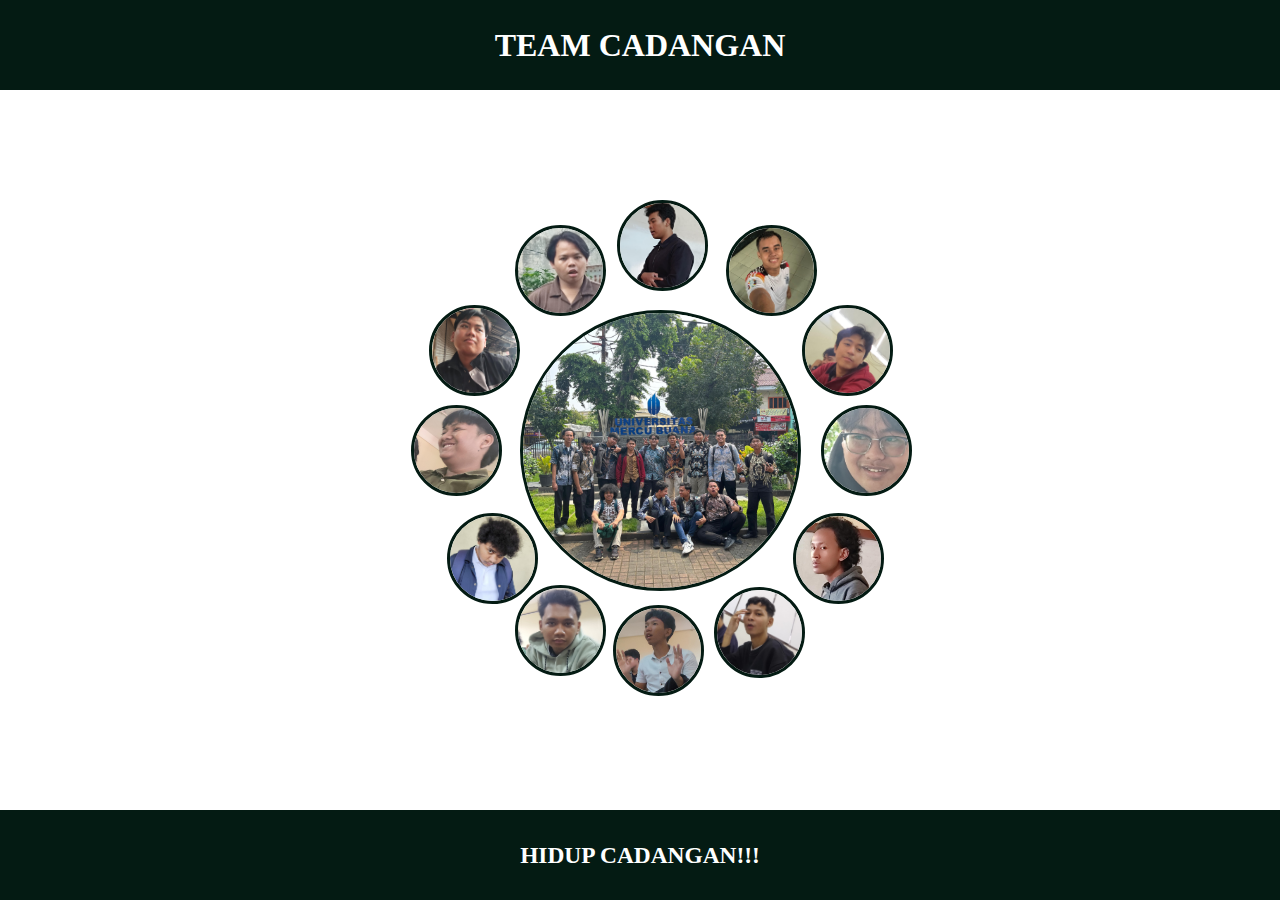
<file: index.html>
<html>
    <head>
        <title>Cadangan</title>
        <link rel="stylesheet" href="style.css" />
    </head>
    <body>
        <div class="container">
            <div class="container-header">
                <h1>TEAM CADANGAN</h1>
            </div>

            <div class="container-content">
              <a href="cadangan.html" class="a-content">
                <img src="cadangan full.png" class="img-content"/>
              </a>

              <a href="hafiz.html" class="a-hafiz">
                <img src="Hafiz.jpg" class="hafiz-img"/>
              </a>

              <a href="aji.html" class="a-aji">
                <img src="Aji.jpg" class="aji-img"/>
              </a>

              <a href="bejel.html" class="a-bejel">
                <img src="Bejel.jpg" class="bejel-img"/>
              </a>

              <a href="irfan.html" class="a-irfan">
                <img src="Irfan.jpg" class="irfan-img"/>
              </a>

              <a href="rival.html" class="a-rival">
                <img src="Rival.jpg" class="rival-img"/>
              </a>

              <a href="eka.html" class="a-eka">
                <img src="Eka.jpg" class="eka-img"/>
              </a>

              <a href="antoni.html" class="a-antoni">
                <img src="Antoni.jpg" class="antoni-img"/>
              </a>

              <a href="hatma.html" class="a-hatma">
                <img src="Hatma.jpg" class="hatma-img"/>
              </a>

              <a href="tama.html" class="a-tama">
                <img src="Tama.jpg" class="tama-img"/>
              </a>

              <a href="rahmat.html" class="a-rahmat">
                <img src="Rahmat.jpg" class="rahmat-img"/>
              </a>

              <a href="reno.html" class="a-reno">
                <img src="Reno.jpg" class="reno-img"/>
              </a>

              <a href="damar.html" class="a-damar">
                <img src="Damar.jpg" class="damar-img"/>
              </a>
              
            </div>

            <div class="container-footer">
                <h3>HIDUP CADANGAN!!!</h3>
            </div>
        </div>
    </body>
</html>
</file>
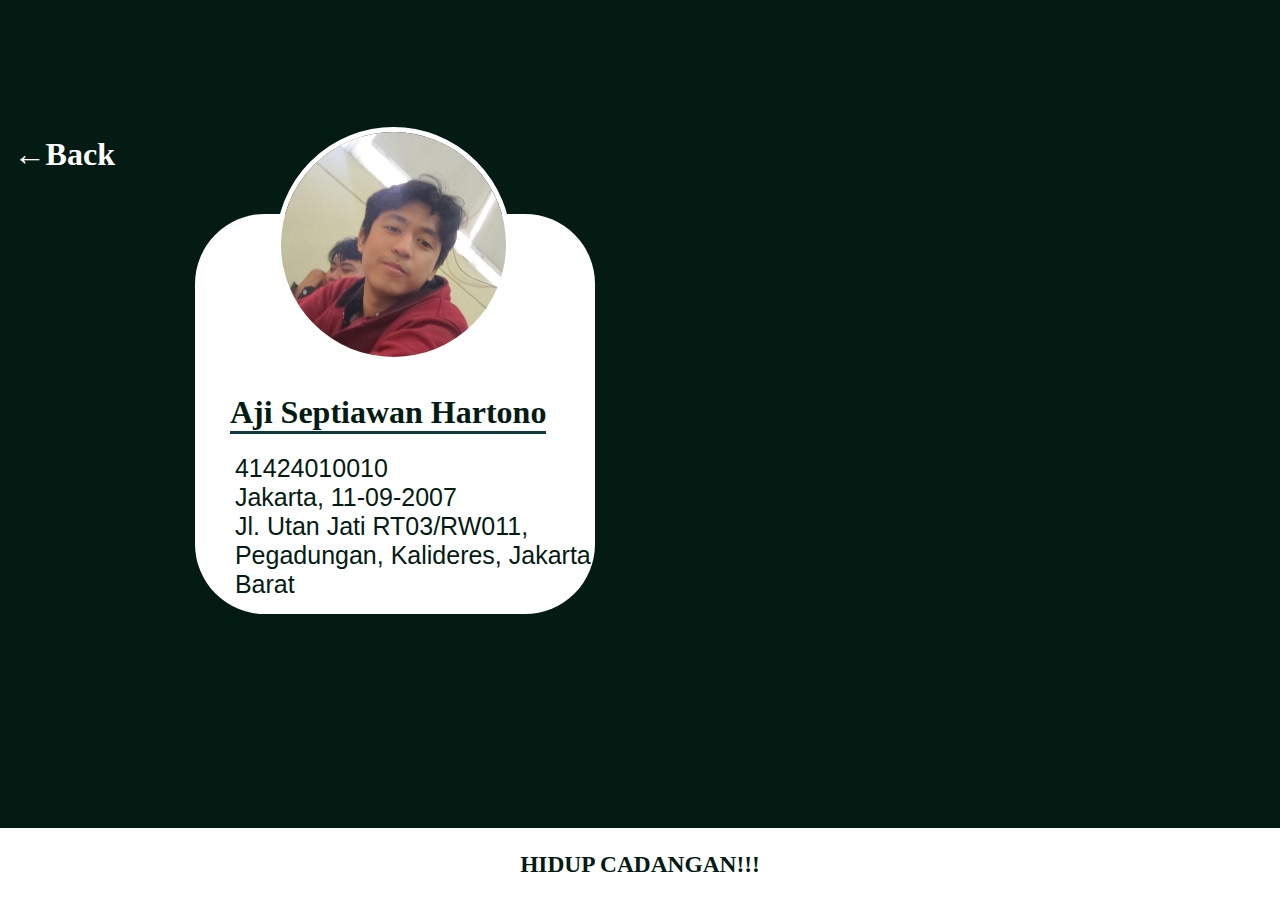
<file: aji.html>
<html>
    <head>
        <title>Cadangan Only</title>
        <link rel="stylesheet" href="style.css" />
    </head>
    <body>
        <div class="container-isi2">
            <div class="con-aji">
              <a href="index.html" class="kembali2">
                <h1>←Back</h1>
              </a>
              <ul class="bingkai2">
                <li class="data2">41424010010</li>
                <li class="data2">Jakarta, 11-09-2007</li>
                <li class="data2">Jl. Utan Jati RT03/RW011, Pegadungan, Kalideres, Jakarta Barat</li>
              </ul>
              <h1 class="nama2">Aji Septiawan Hartono</h1>
              <img src="Aji.jpg" class="profil2"/>
            </div>
   
            <div class="container-footer2">
                <h3>HIDUP CADANGAN!!!</h3>
            </div>
        </div>
    </body>
</html>
</file>
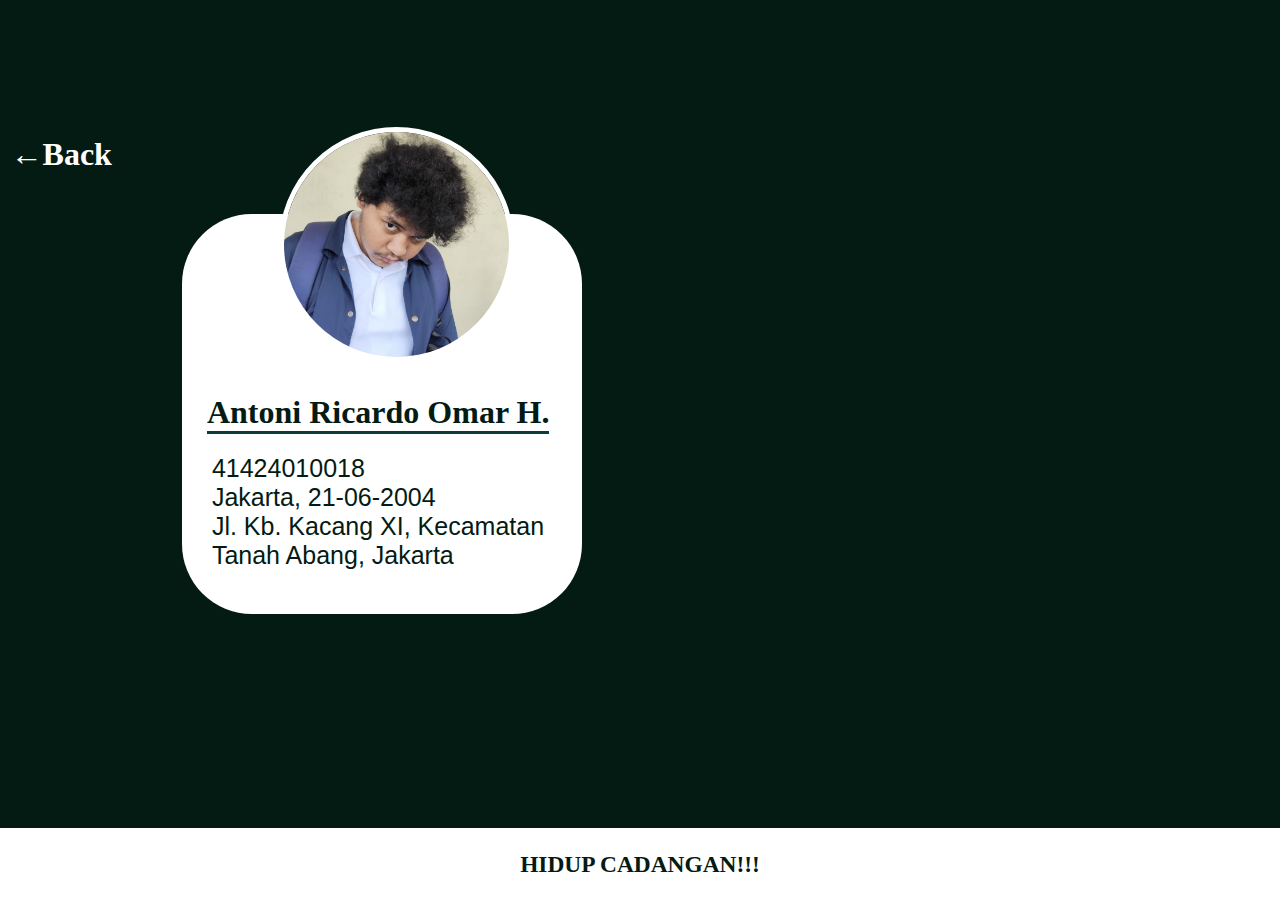
<file: antoni.html>
<html>
    <head>
        <meta charset="UTF-8">
        <meta name="viewport" content="width=device-width, initial-scale=1.0">
        <title>Cadangan Only</title>
        <link rel="stylesheet" href="style.css" />
    </head>
    <body>
        <div class="container-isi7">
            <div class="con-antoni">
              <a href="index.html" class="kembali7">
                <h1>←Back</h1>
              </a>
              <ul class="bingkai7">
                <li class="data7">41424010018</li>
                <li class="data7">Jakarta, 21-06-2004</li>
                <li class="data7">Jl. Kb. Kacang XI, Kecamatan Tanah Abang, Jakarta</li>
              </ul>
              <h1 class="nama7">Antoni Ricardo Omar H.</h1>
              <img src="Antoni.jpg" class="profil7"/>
            </div>
   
            <div class="container-footer7">
                <h3>HIDUP CADANGAN!!!</h3>
            </div>
        </div>
    </body>
</html>
</file>
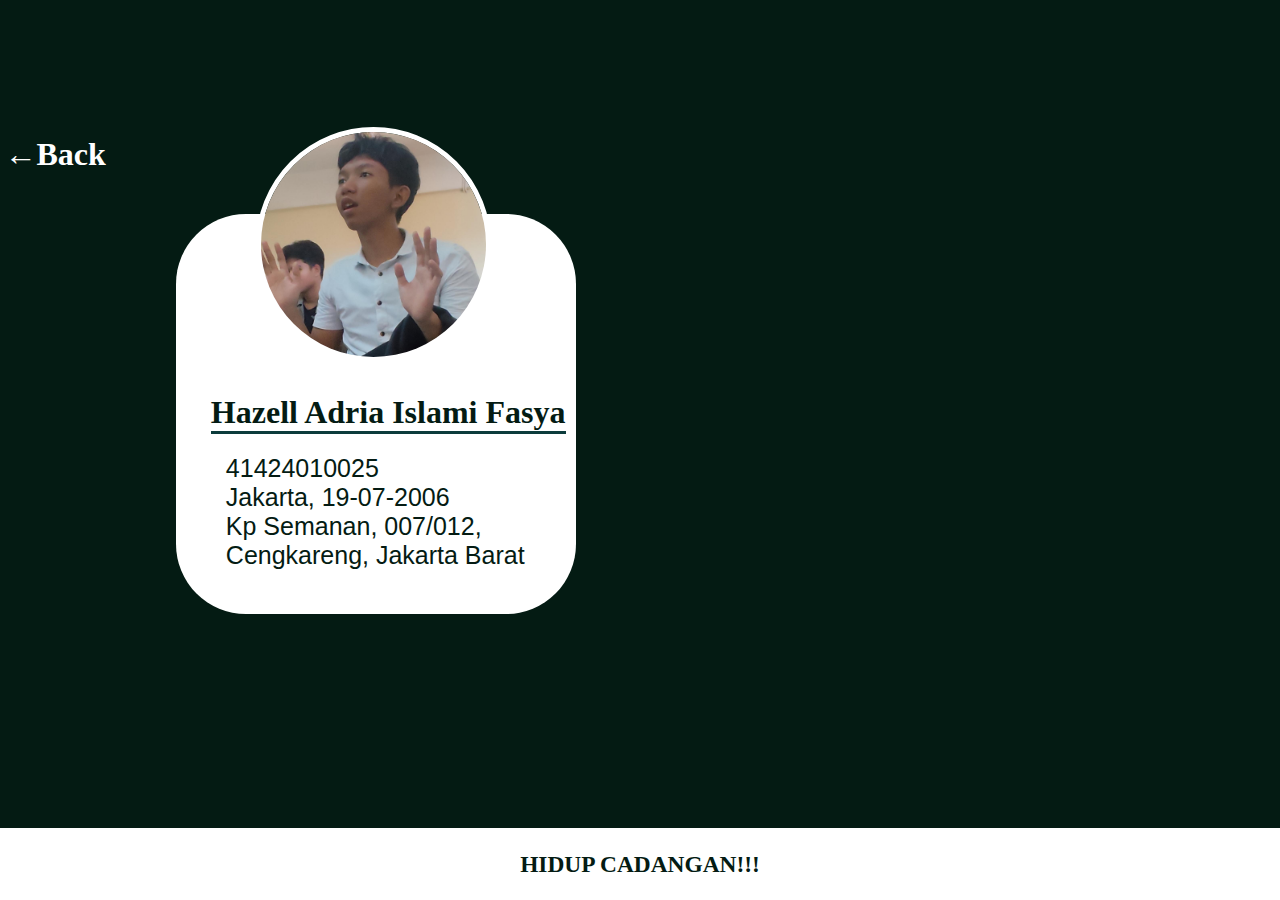
<file: bejel.html>
<html>
    <head>
        <title>Cadangan Only</title>
        <link rel="stylesheet" href="style.css" />
    </head>
    <body>
        <div class="container-isi3">
            <div class="con-bejel">
              <a href="index.html" class="kembali3">
                <h1>←Back</h1>
              </a>
              <ul class="bingkai3">
                <li class="data3">41424010025</li>
                <li class="data3">Jakarta, 19-07-2006</li>
                <li class="data3">Kp Semanan, 007/012, Cengkareng, Jakarta Barat</li>
              </ul>
              <h1 class="nama3">Hazell Adria Islami Fasya</h1>
              <img src="Bejel.jpg" class="profil3"/>
            </div>
   
            <div class="container-footer3">
                <h3>HIDUP CADANGAN!!!</h3>
            </div>
        </div>
    </body>
</html>
</file>
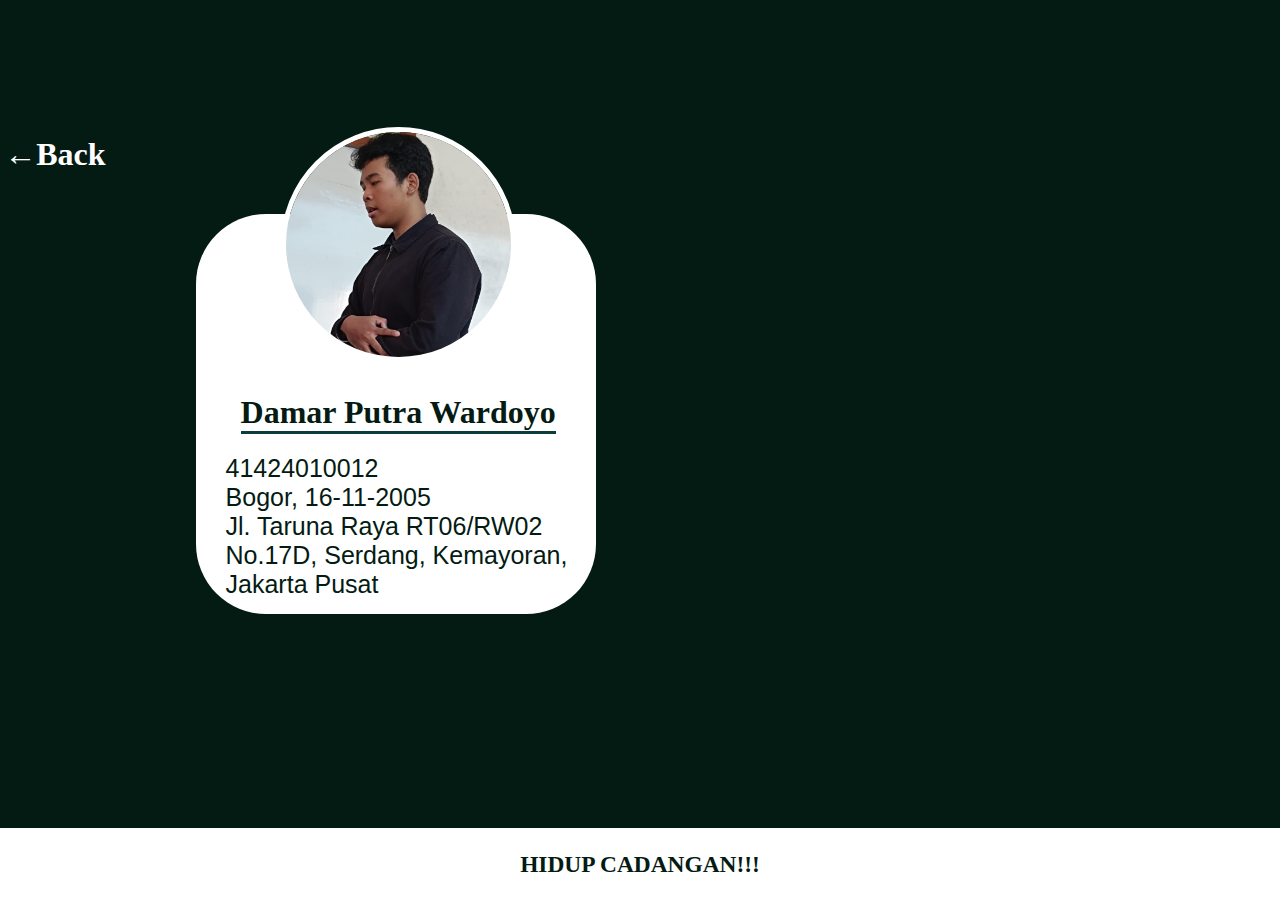
<file: damar.html>
<html>
    <head>
        <meta charset="UTF-8">
        <meta name="viewport" content="width=device-width, initial-scale=1.0">
        <title>Cadangan Only</title>
        <link rel="stylesheet" href="style.css" />
    </head>
    <body>
        <div class="container-isi12">
            <div class="con-damar">
              <a href="index.html" class="kembali12">
                <h1>←Back</h1>
              </a>
              <ul class="bingkai12">
                <li class="data12">41424010012</li>
                <li class="data12">Bogor, 16-11-2005</li>
                <li class="data12">Jl. Taruna Raya RT06/RW02 No.17D, Serdang, Kemayoran, Jakarta Pusat</li>
              </ul>
              <h1 class="nama12">Damar Putra Wardoyo</h1>
              <img src="Damar.jpg" class="profil12"/>
            </div>
   
            <div class="container-footer12">
                <h3>HIDUP CADANGAN!!!</h3>
            </div>
        </div>
    </body>
</html>
</file>
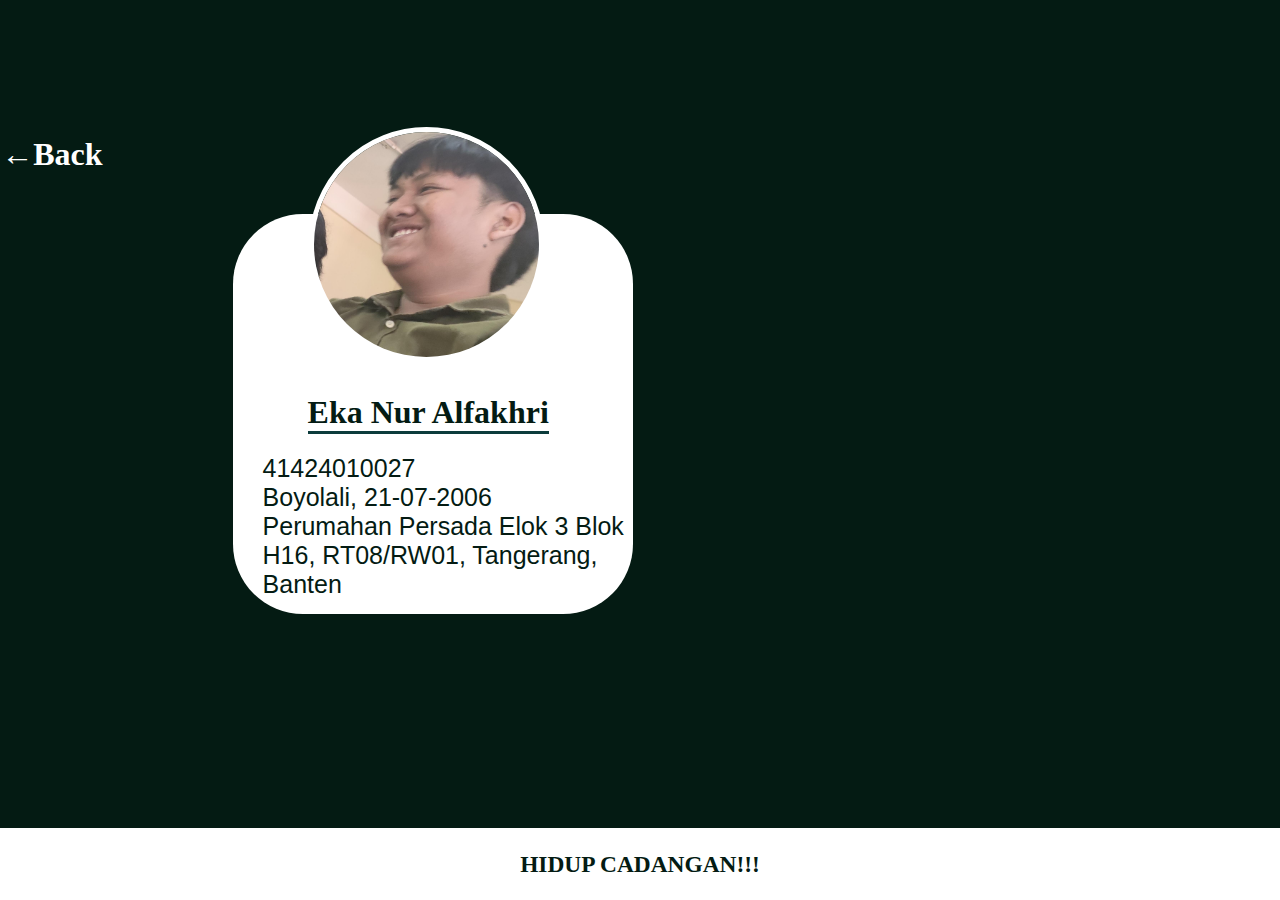
<file: eka.html>
<html>
    <head>
        <meta charset="UTF-8">
        <meta name="viewport" content="width=device-width, initial-scale=1.0">
        <title>Cadangan Only</title>
        <link rel="stylesheet" href="style.css" />
    </head>
    <body>
        <div class="container-isi6">
            <div class="con-eka">
              <a href="index.html" class="kembali6">
                <h1>←Back</h1>
              </a>
              <ul class="bingkai6">
                <li class="data6">41424010027</li>
                <li class="data6">Boyolali, 21-07-2006</li>
                <li class="data6">Perumahan Persada Elok 3 Blok H16, RT08/RW01, Tangerang, Banten</li>
              </ul>
              <h1 class="nama6">Eka Nur Alfakhri</h1>
              <img src="Eka.jpg" class="profil6"/>
            </div>
   
            <div class="container-footer6">
                <h3>HIDUP CADANGAN!!!</h3>
            </div>
        </div>
    </body>
</html>
</file>
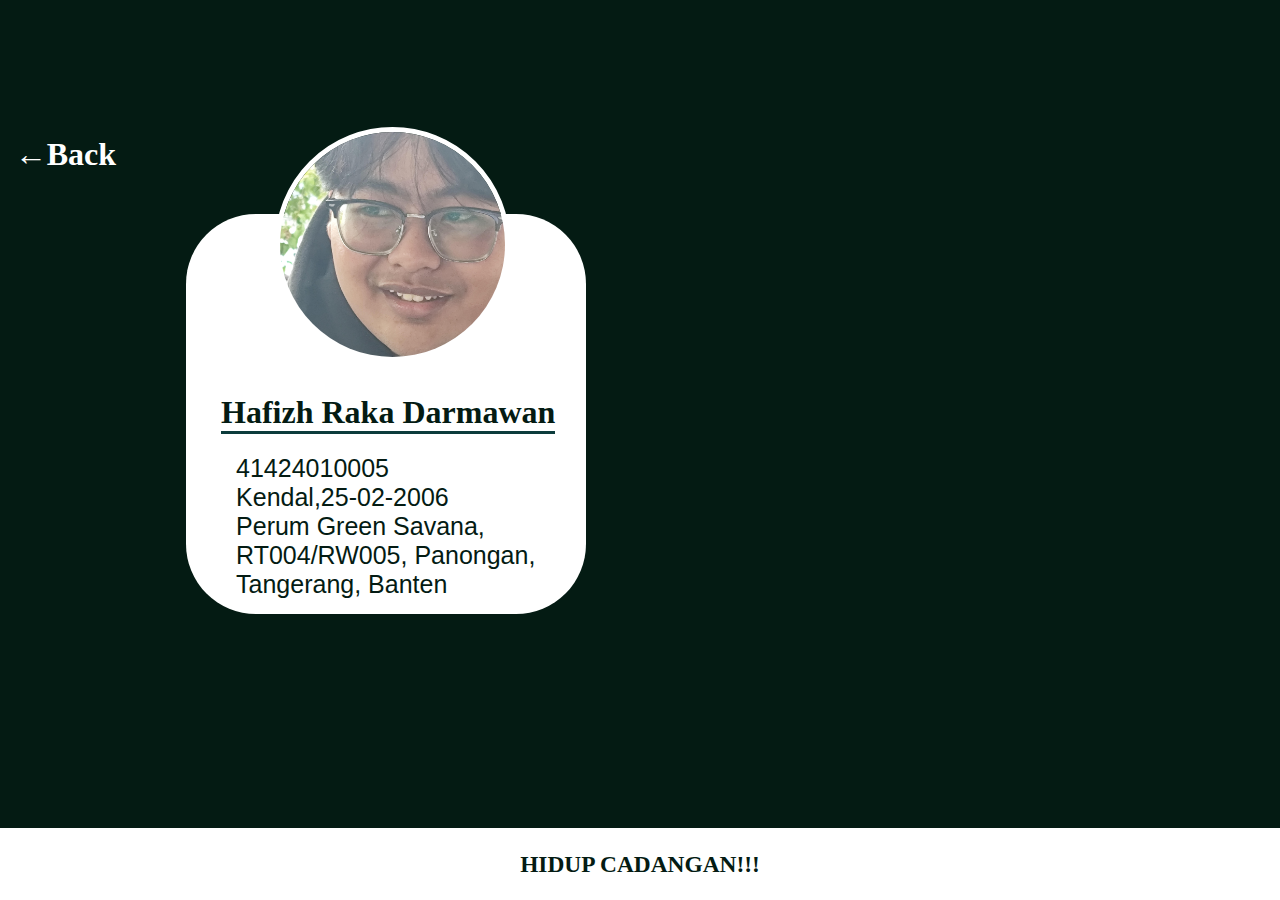
<file: hafiz.html>
<html>
    <head>
        <title>Cadangan Only</title>
        <link rel="stylesheet" href="style.css" />
    </head>
    <body>
        <div class="container-isi1">
            <div class="con-hafiz">
              <a href="index.html" class="kembali">
                <h1>←Back</h1>
              </a>
              <ul class="bingkai">
                <li class="data1">41424010005</li>
                <li class="data1">Kendal,25-02-2006</li>
                <li class="data1">Perum Green Savana, RT004/RW005, Panongan, Tangerang, Banten</li>
              </ul>
              <h1 class="nama1">Hafizh Raka Darmawan</h1>
              <img src="Hafiz.jpg" class="profil"/>
            </div>
   
            <div class="container-footer1">
                <h3>HIDUP CADANGAN!!!</h3>
            </div>
        </div>
    </body>
</html>
</file>
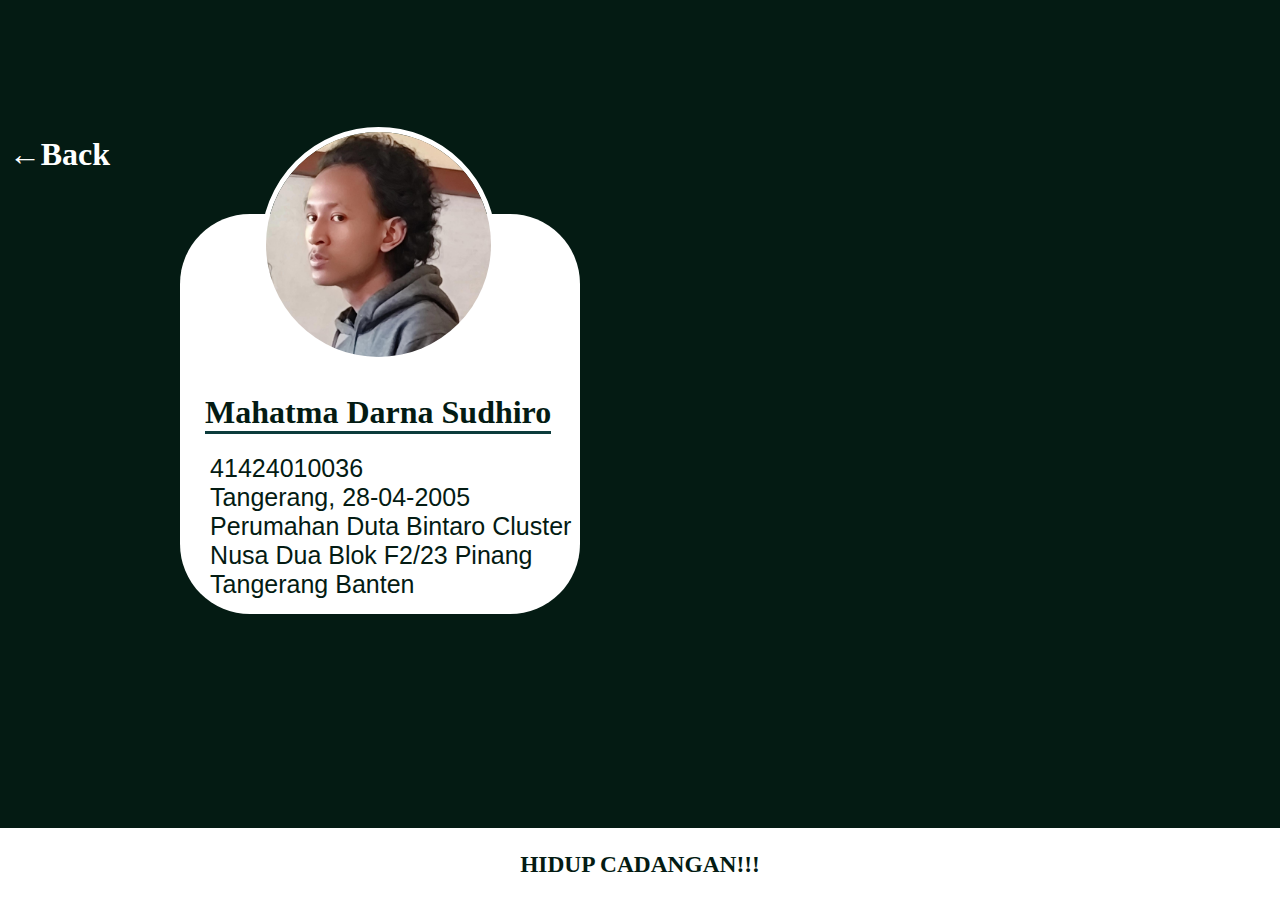
<file: hatma.html>
<html>
    <head>
        <title>Cadangan Only</title>
        <link rel="stylesheet" href="style.css" />
    </head>
    <body>
        <div class="container-isi8">
            <div class="con-hatma">
              <a href="index.html" class="kembali8">
                <h1>←Back</h1>
              </a>
              <ul class="bingkai8">
                <li class="data8">41424010036</li>
                <li class="data8">Tangerang, 28-04-2005</li>
                <li class="data8">Perumahan Duta Bintaro Cluster Nusa Dua Blok F2/23 Pinang Tangerang Banten</li>
              </ul>
              <h1 class="nama8">Mahatma Darna Sudhiro</h1>
              <img src="Hatma.jpg" class="profil8"/>
            </div>
   
            <div class="container-footer8">
                <h3>HIDUP CADANGAN!!!</h3>
            </div>
        </div>
    </body>
</html>
</file>
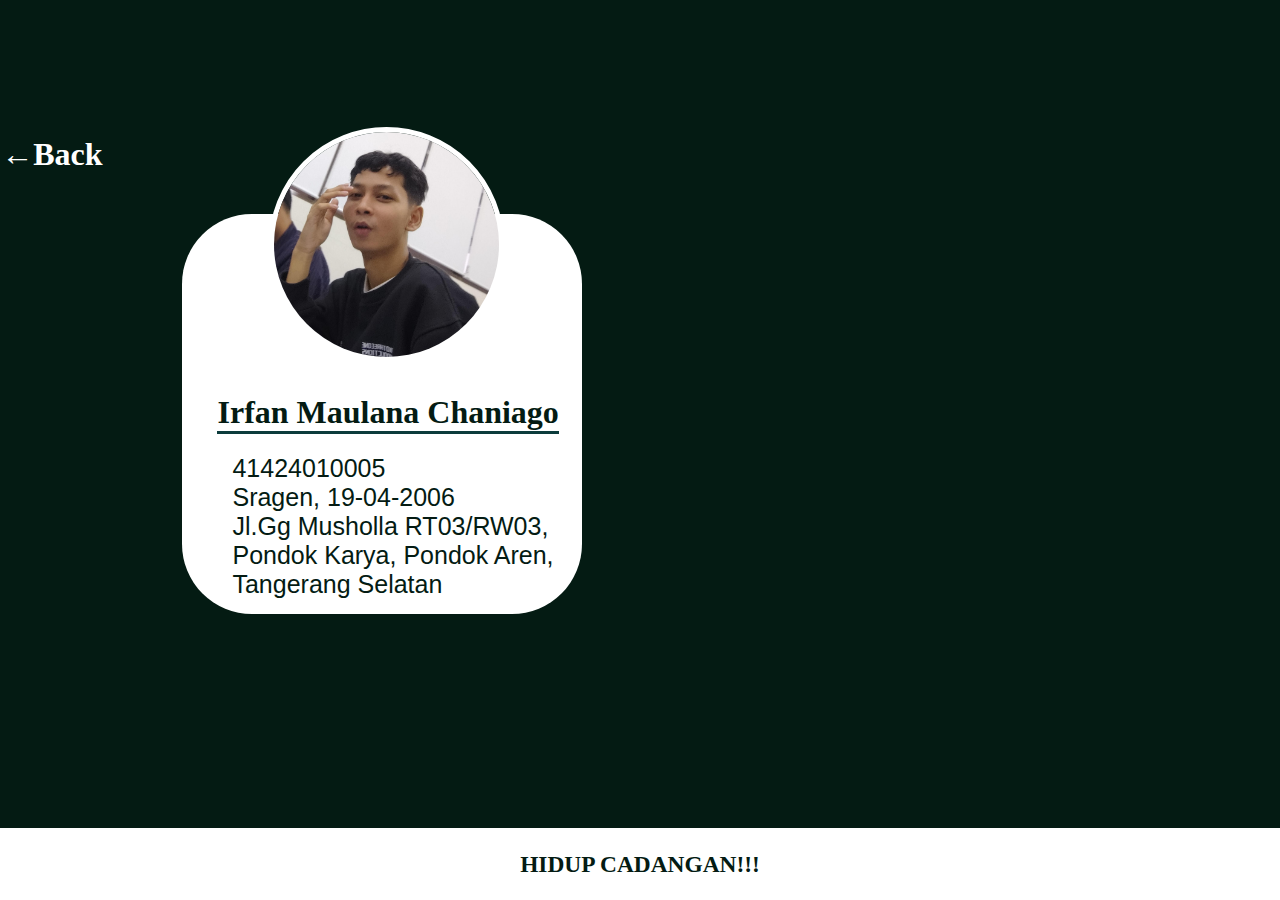
<file: irfan.html>
<html>
    <head>
        <meta charset="UTF-8">
        <meta name="viewport" content="width=device-width, initial-scale=1.0">
        <title>Cadangan Only</title>
        <link rel="stylesheet" href="style.css" />
    </head>
    <body>
        <div class="container-isi4">
            <div class="con-irfan">
              <a href="index.html" class="kembali4">
                <h1>←Back</h1>
              </a>
              <ul class="bingkai4">
                <li class="data4">41424010005</li>
                <li class="data4">Sragen, 19-04-2006</li>
                <li class="data4">Jl.Gg Musholla RT03/RW03, Pondok Karya, Pondok Aren, Tangerang Selatan</li>
              </ul>
              <h1 class="nama4">Irfan Maulana Chaniago</h1>
              <img src="Irfan.jpg" class="profil4"/>
            </div>
   
            <div class="container-footer4">
                <h3>HIDUP CADANGAN!!!</h3>
            </div>
        </div>
    </body>
</html>
</file>
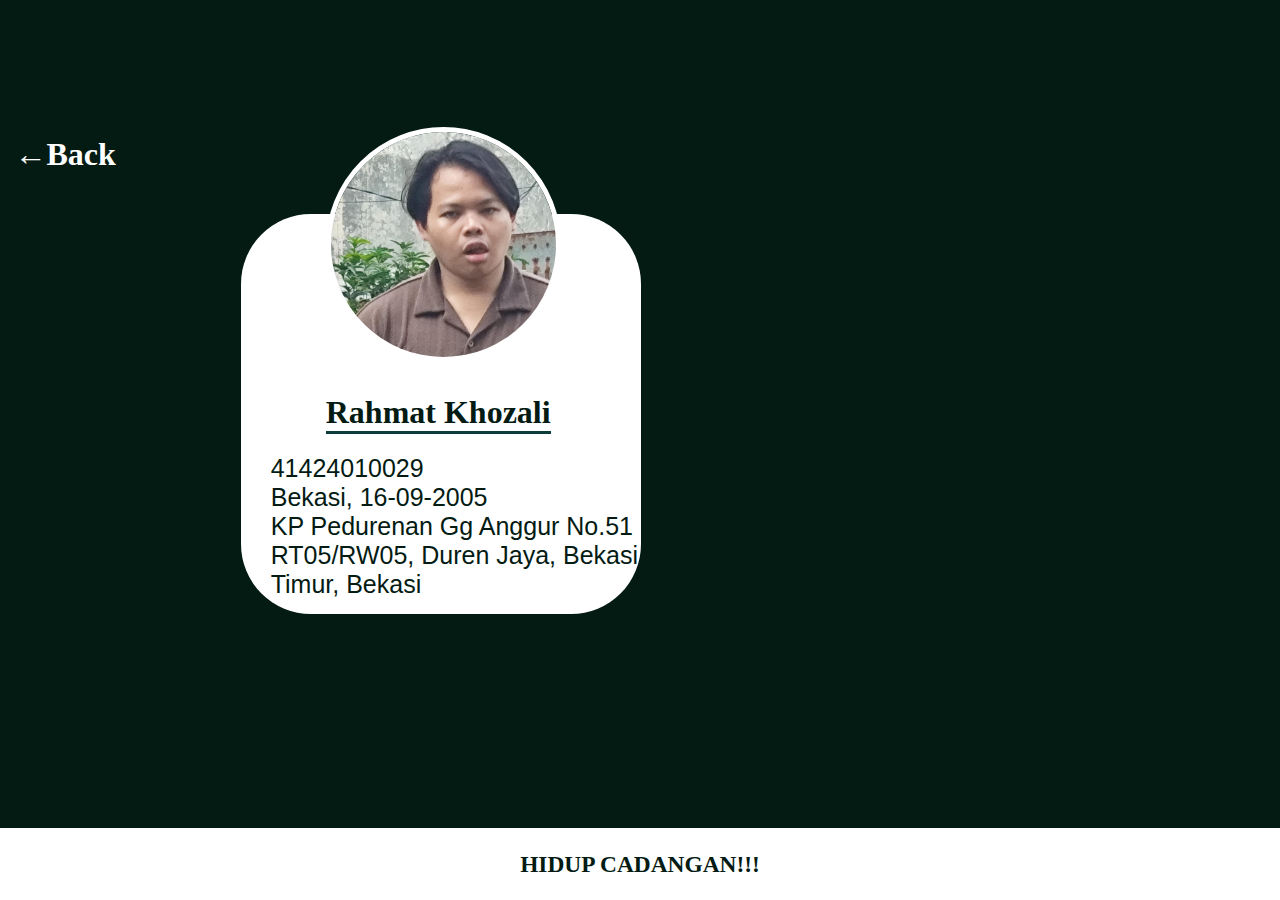
<file: rahmat.html>
<html>
    <head>
        <meta charset="UTF-8">
        <meta name="viewport" content="width=device-width, initial-scale=1.0">
        <title>Cadangan Only</title>
        <link rel="stylesheet" href="style.css" />
    </head>
    <body>
        <div class="container-isi10">
            <div class="con-rahmat">
              <a href="index.html" class="kembali10">
                <h1>←Back</h1>
              </a>
              <ul class="bingkai10">
                <li class="data10">41424010029</li>
                <li class="data10">Bekasi, 16-09-2005</li>
                <li class="data10">KP Pedurenan Gg Anggur No.51 RT05/RW05, Duren Jaya, Bekasi Timur, Bekasi</li>
              </ul>
              <h1 class="nama10">Rahmat Khozali</h1>
              <img src="Rahmat.jpg" class="profil10"/>
            </div>
   
            <div class="container-footer10">
                <h3>HIDUP CADANGAN!!!</h3>
            </div>
        </div>
    </body>
</html>
</file>
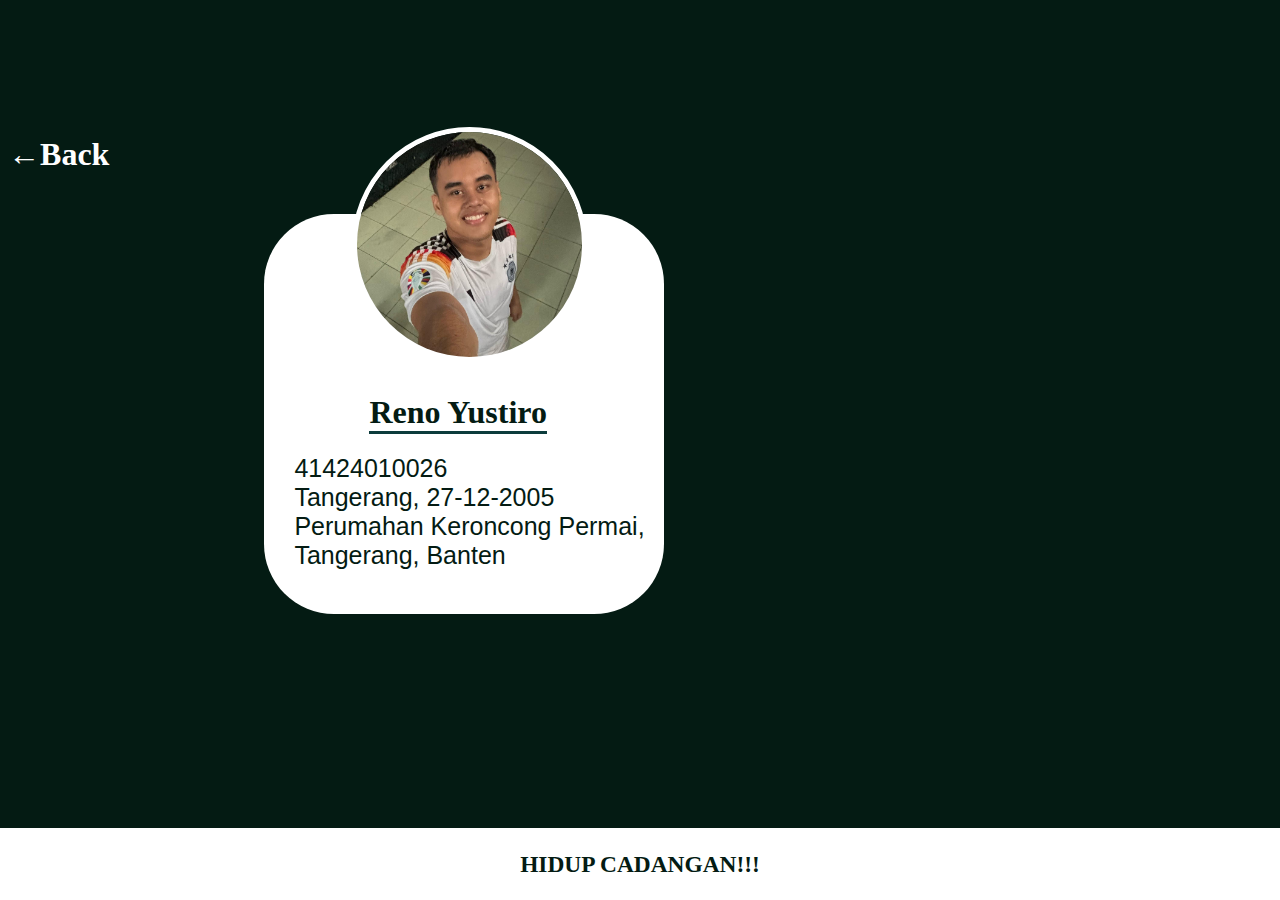
<file: reno.html>
<html>
    <head>
        <title>Cadangan Only</title>
        <link rel="stylesheet" href="style.css" />
    </head>
    <body>
        <div class="container-isi11">
            <div class="con-reno">
              <a href="index.html" class="kembali11">
                <h1>←Back</h1>
              </a>
              <ul class="bingkai11">
                <li class="data11">41424010026</li>
                <li class="data11">Tangerang, 27-12-2005</li>
                <li class="data11">Perumahan Keroncong Permai, Tangerang, Banten</li>
              </ul>
              <h1 class="nama11">Reno Yustiro</h1>
              <img src="Reno.jpg" class="profil11"/>
            </div>
   
            <div class="container-footer11">
                <h3>HIDUP CADANGAN!!!</h3>
            </div>
        </div>
    </body>
</html>
</file>
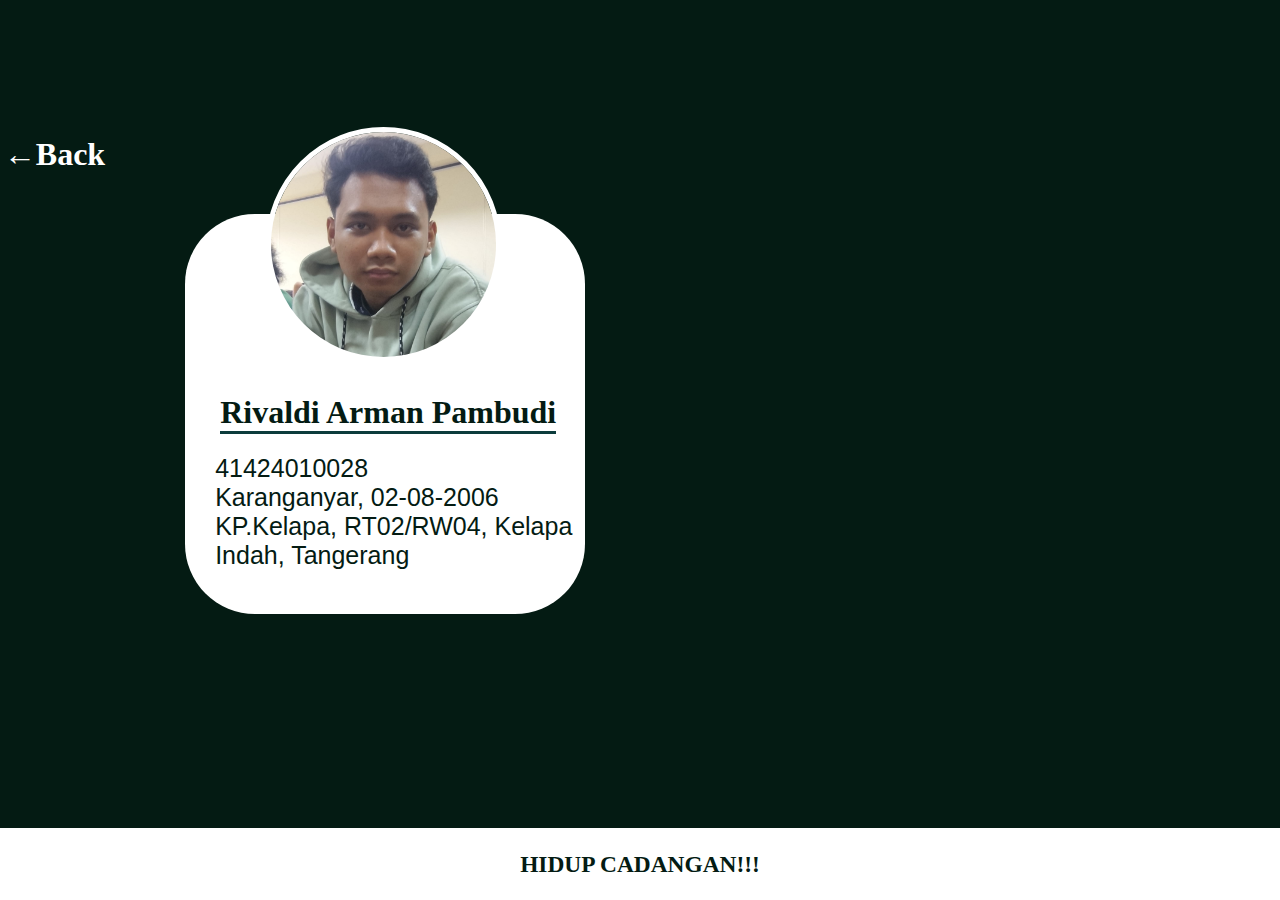
<file: rival.html>
<html>
    <head>
        <meta charset="UTF-8">
        <meta name="viewport" content="width=device-width, initial-scale=1.0">
        <title>Cadangan Only</title>
        <link rel="stylesheet" href="style.css" />
    </head>
    <body>
        <div class="container-isi5">
            <div class="con-irfan">
              <a href="index.html" class="kembali5">
                <h1>←Back</h1>
              </a>
              <ul class="bingkai5">
                <li class="data5">41424010028</li>
                <li class="data5">Karanganyar, 02-08-2006</li>
                <li class="data5">KP.Kelapa, RT02/RW04, Kelapa Indah, Tangerang</li>
              </ul>
              <h1 class="nama5">Rivaldi Arman Pambudi</h1>
              <img src="Rival.jpg" class="profil5"/>
            </div>
   
            <div class="container-footer5">
                <h3>HIDUP CADANGAN!!!</h3>
            </div>
        </div>
    </body>
</html>
</file>
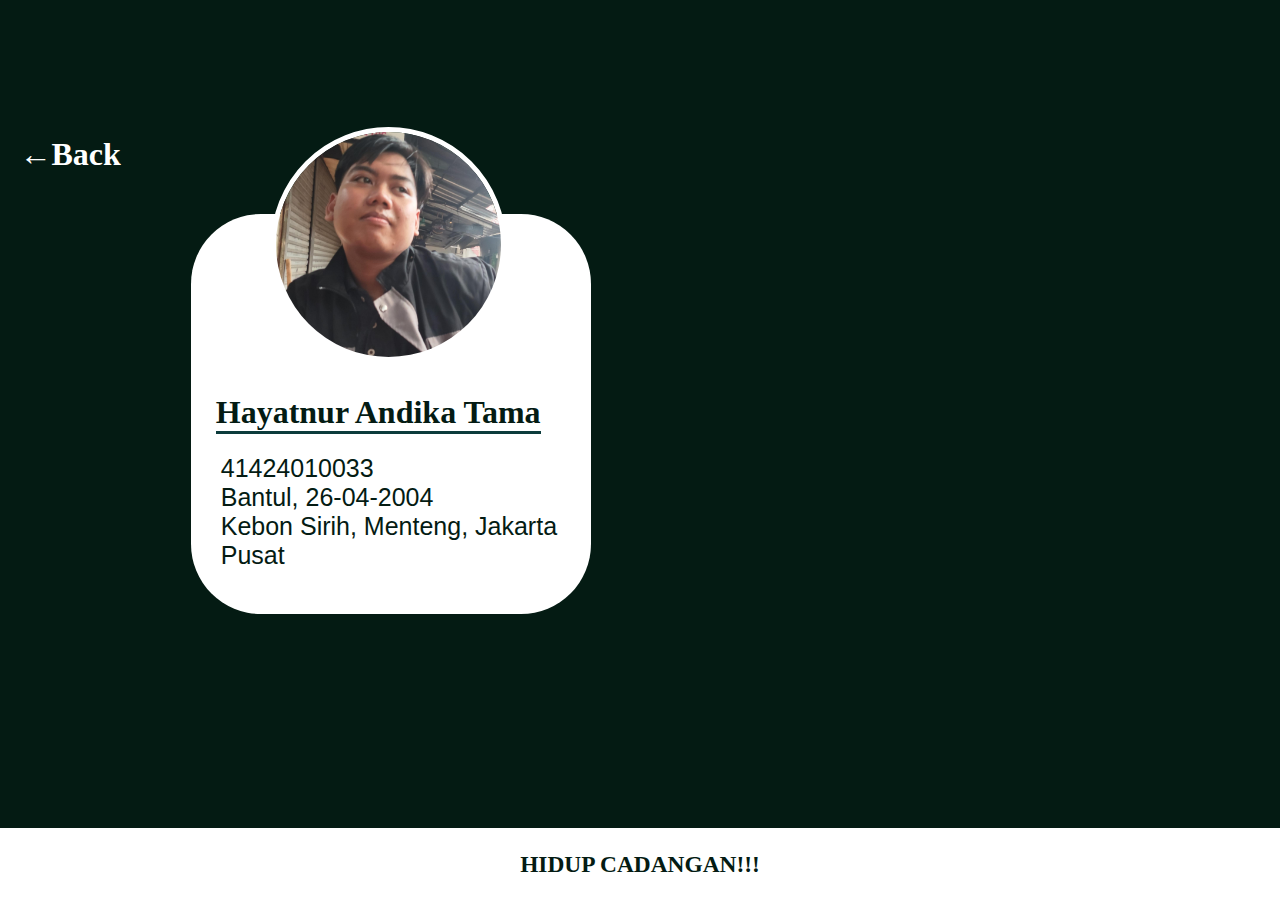
<file: tama.html>
<html>
    <head>
        <meta charset="UTF-8">
        <meta name="viewport" content="width=device-width, initial-scale=1.0">
        <title>Cadangan Only</title>
        <link rel="stylesheet" href="style.css" />
    </head>
    <body>
        <div class="container-isi9">
            <div class="con-tama">
              <a href="index.html" class="kembali9">
                <h1>←Back</h1>
              </a>
              <ul class="bingkai9">
                <li class="data9">41424010033</li>
                <li class="data9">Bantul, 26-04-2004</li>
                <li class="data9">Kebon Sirih, Menteng, Jakarta Pusat</li>
              </ul>
              <h1 class="nama9">Hayatnur Andika Tama</h1>
              <img src="Tama.jpg" class="profil9"/>
            </div>
   
            <div class="container-footer9">
                <h3>HIDUP CADANGAN!!!</h3>
            </div>
        </div>
    </body>
</html>
</file>
<file: style.css>
*,html {
    margin: 0;
    padding: 0;
}

.container-header {
    background-color: rgb(4, 27, 19);
    color: white;
    height: 10vh;
    width: 100%;
    display: flex;
    justify-content: center;
    align-items: center;
}

.container-content {
    background-color: rgb(255, 255, 255);
    height: 80vh;
    width: 40%;
    display: flex;
    justify-content: center;
    align-items: center;
}

.img-content {
    width: 275px;
    height: 275px;
    object-fit: cover;
    border-radius: 50%;
    border: 3px solid rgb(4, 27, 19);
    position: relative;
    left: 950px;
    transition: transform 0.3s ease;
}

.img-content:hover {
    transform: scale(1.05);
}

.hafiz-img {
    width: 85px;
    height: 85px;
    object-fit: cover;
    border-radius: 50%;
    border: 3px solid rgb(4, 27, 19);
    position: relative;
    left: 970px;
    transition: transform 0.3s ease;
}

.hafiz-img:hover {
    transform: scale(1.05);
}

.aji-img {
    width: 85px;
    height: 85px;
    object-fit: cover;
    border-radius: 50%;
    border: 3px solid rgb(4, 27, 19);
    position: relative;
    right: 90px;
    left: 860px;
    bottom: 100px;
    transition: transform 0.3s ease;
}

.aji-img:hover {
    transform: scale(1.05);
}

.bejel-img {
    width: 85px;
    height: 85px;
    object-fit: cover;
    border-radius: 50%;
    border: 3px solid rgb(4, 27, 19);
    position: relative;
    right: 370px;
    left: 580px;
    top: 200px;
    transition: transform 0.3s ease;
}

.bejel-img:hover {
    transform: scale(1.05);
}

.irfan-img {
    width: 85px;
    height: 85px;
    object-fit: cover;
    border-radius: 50%;
    border: 3px solid rgb(4, 27, 19);
    position: relative;
    right: 360px;
    left: 590px;
    top: 182px;
    transition: transform 0.3s ease;
}

.irfan-img:hover {
    transform: scale(1.05);
}

.rival-img {
    width: 85px;
    height: 85px;
    object-fit: cover;
    border-radius: 50%;
    border: 3px solid rgb(4, 27, 19);
    position: relative;
    right: 650px;
    left: 300px;
    top: 180px;
    transition: transform 0.3s ease;
}

.rival-img:hover {
    transform: scale(1.05);
}

.eka-img {
    width: 85px;
    height: 85px;
    object-fit: cover;
    border-radius: 50%;
    border: 3px solid rgb(4, 27, 19);
    position: relative;
    right: 845px;
    left: 105px;
    transition: transform 0.3s ease;
}

.eka-img:hover {
    transform: scale(1.05);
}

.antoni-img {
    width: 85px;
    height: 85px;
    object-fit: cover;
    border-radius: 50%;
    border: 3px solid rgb(4, 27, 19);
    position: relative;
    right: 915px;
    left: 50px;
    top: 108px;
    transition: transform 0.3s ease;
}

.antoni-img:hover {
    transform: scale(1.05);
}

.hatma-img {
    width: 85px;
    height: 85px;
    object-fit: cover;
    border-radius: 50%;
    border: 3px solid rgb(4, 27, 19);
    position: relative;
    right: 645px;
    left: 305px;
    top: 108px;
    transition: transform 0.3s ease;
}

.hatma-img:hover {
    transform: scale(1.05);
}

.tama-img {
    width: 85px;
    height: 85px;
    object-fit: cover;
    border-radius: 50%;
    border: 3px solid rgb(4, 27, 19);
    position: relative;
    right: 1100px;
    left: -150px;
    bottom: 100px;
    transition: transform 0.3s ease;
}

.tama-img:hover {
    transform: scale(1.05);
}

.rahmat-img {
    width: 85px;
    height: 85px;
    object-fit: cover;
    border-radius: 50%;
    border: 3px solid rgb(4, 27, 19);
    position: relative;
    right: 1105px;
    left: -155px;
    bottom: 180px;
    transition: transform 0.3s ease;
}

.rahmat-img:hover {
    transform: scale(1.05);
}

.reno-img {
    width: 85px;
    height: 85px;
    object-fit: cover;
    border-radius: 50%;
    border: 3px solid rgb(4, 27, 19);
    position: relative;
    right: 1105px;
    left: -35px;
    bottom: 180px;
    transition: transform 0.3s ease;
}

.reno-img:hover {
    transform: scale(1.05);
}

.damar-img {
    width: 85px;
    height: 85px;
    object-fit: cover;
    border-radius: 50%;
    border: 3px solid rgb(4, 27, 19);
    position: relative;
    right: 235px;
    bottom: 205px;
    transition: transform 0.3s ease;
}

.damar-img:hover {
    transform: scale(1.05);
}

.container-footer {
    background-color: rgb(4, 27, 19);
    color: white;
    height: 10vh;
    display: flex;
    justify-content: center;
    align-items: center;
    font-size: 20px;
}

.con-hafiz {
    background-color: rgb(4, 27, 19);
    height: 92vh;
    display: flex;
    justify-content: center;
    align-items: center;
} 

.kembali {
    text-decoration: none;
    color: white;
    position: relative;
    bottom: 260px;
    right: 90px;
    transition: transform 0.3s ease;
}

.kembali:hover {
    transform: scale(1.05);
}

.bingkai {
    background-color: white;
    width: 400px;
    height: 400px;
    border-radius: 70px;
    position: relative;
    right: 20px;
}

.data1 {
    font-family: 'Poppins', sans-serif;
    color: rgb(4, 27, 19);
    position: relative;
    left: 50px;
    top: 240px;
    list-style-type: none;
    font-size: 25px;
    font-weight: 400;
}

.nama1 {
    color: rgb(4, 27, 19);
    position: relative;
    right: 385px;
    bottom: 20x;
    display: inline-block;
}

.nama1::after {
  content: "";
  display: block;
  width: 100%;
  height: 3px;
  background-color: #0c3c3c;
}


.profil {
    width: 225px;
    height: 225px;
    object-fit: cover;
    border-radius: 50%;
    border: 5px solid rgb(255, 255, 255);
    position: relative;
    right: 665px;
    bottom: 170px;
}

.container-footer1 {
    background-color: rgb(255, 255, 255);
    color: rgb(4, 27, 19);
    height: 8vh;
    display: flex;
    justify-content: center;
    align-items: center;
    font-size: 20px;
}

.con-aji {
    background-color: rgb(4, 27, 19);
    height: 92vh;
    display: flex;
    justify-content: center;
    align-items: center;
} 

.kembali2 {
    text-decoration: none;
    color: white;
    position: relative;
    bottom: 260px;
    right: 100px;
    transition: transform 0.3s ease;
}

.kembali2:hover {
    transform: scale(1.05);
}

.bingkai2 {
    background-color: white;
    width: 400px;
    height: 400px;
    border-radius: 70px;
    position: relative;
    right: 20px;
}

.data2 {
    font-family: 'Poppins', sans-serif;
    color: rgb(4, 27, 19);
    position: relative;
    left: 40px;
    top: 240px;
    list-style-type: none;
    font-size: 25px;
    font-weight: 400;
}

.nama2 {
    color: rgb(4, 27, 19);
    position: relative;
    right: 385px;
    bottom: 20x;
    display: inline-block;
}

.nama2::after {
  content: "";
  display: block;
  width: 100%;
  height: 3px;
  background-color: #0c3c3c;
}


.profil2 {
    width: 225px;
    height: 225px;
    object-fit: cover;
    border-radius: 50%;
    border: 5px solid rgb(255, 255, 255);
    position: relative;
    right: 655px;
    bottom: 170px;
}

.container-footer2 {
    background-color: rgb(255, 255, 255);
    color: rgb(4, 27, 19);
    height: 8vh;
    display: flex;
    justify-content: center;
    align-items: center;
    font-size: 20px;
}

.con-bejel {
    background-color: rgb(4, 27, 19);
    height: 92vh;
    display: flex;
    justify-content: center;
    align-items: center;
} 

.kembali3 {
    text-decoration: none;
    color: white;
    position: relative;
    bottom: 260px;
    right: 90px;
    transition: transform 0.3s ease;
}

.kembali3:hover {
    transform: scale(1.05);
}

.bingkai3 {
    background-color: white;
    width: 400px;
    height: 400px;
    border-radius: 70px;
    position: relative;
    right: 20px;
}

.data3 {
    font-family: 'Poppins', sans-serif;
    color: rgb(4, 27, 19);
    position: relative;
    left: 50px;
    top: 240px;
    list-style-type: none;
    font-size: 25px;
    font-weight: 400;
}

.nama3 {
    color: rgb(4, 27, 19);
    position: relative;
    right: 385px;
    bottom: 20x;
    display: inline-block;
}

.nama3::after {
  content: "";
  display: block;
  width: 100%;
  height: 3px;
  background-color: #0c3c3c;
}


.profil3 {
    width: 225px;
    height: 225px;
    object-fit: cover;
    border-radius: 50%;
    border: 5px solid rgb(255, 255, 255);
    position: relative;
    right: 695px;
    bottom: 170px;
}

.container-footer3 {
    background-color: rgb(255, 255, 255);
    color: rgb(4, 27, 19);
    height: 8vh;
    display: flex;
    justify-content: center;
    align-items: center;
    font-size: 20px;
}

.con-irfan {
    background-color: rgb(4, 27, 19);
    height: 92vh;
    display: flex;
    justify-content: center;
    align-items: center;
}

.kembali4 {
    text-decoration: none;
    color: white;
    position: relative;
    bottom: 260px;
    right: 100px;
    transition: transform 0.3s ease;
}

.kembali4:hover {
    transform: scale(1.05);
}

.bingkai4 {
    background-color: white;
    width: 400px;
    height: 400px;
    border-radius: 70px;
    position: relative;
    right: 20px;
}

.data4 {
    font-family: 'Poppins', sans-serif;
    color: rgb(4, 27, 19);
    position: relative;
    left: 50px;
    top: 240px;
    list-style-type: none;
    font-size: 25px;
    font-weight: 400;
}

.nama4 {
    color: rgb(4, 27, 19);
    position: relative;
    right: 385px;
    bottom: 20x;
    display: inline-block;
}

.nama4::after {
  content: "";
  display: block;
  width: 100%;
  height: 3px;
  background-color: #0c3c3c;
}


.profil4 {
    width: 225px;
    height: 225px;
    object-fit: cover;
    border-radius: 50%;
    border: 5px solid rgb(255, 255, 255);
    position: relative;
    right: 675px;
    bottom: 170px;
}

.container-footer4 {
    background-color: rgb(255, 255, 255);
    color: rgb(4, 27, 19);
    height: 8vh;
    display: flex;
    justify-content: center;
    align-items: center;
    font-size: 20px;
}

.con-rival {
    background-color: rgb(4, 27, 19);
    height: 92vh;
    display: flex;
    justify-content: center;
    align-items: center;
}

.kembali5 {
    text-decoration: none;
    color: white;
    position: relative;
    bottom: 260px;
    right: 100px;
    transition: transform 0.3s ease;
}

.kembali5:hover {
    transform: scale(1.05);
}

.bingkai5 {
    background-color: white;
    width: 400px;
    height: 400px;
    border-radius: 70px;
    position: relative;
    right: 20px;
}

.data5 {
    font-family: 'Poppins', sans-serif;
    color: rgb(4, 27, 19);
    position: relative;
    left: 30px;
    top: 240px;
    list-style-type: none;
    font-size: 25px;
    font-weight: 400;
}

.nama5 {
    color: rgb(4, 27, 19);
    position: relative;
    right: 385px;
    bottom: 20x;
    display: inline-block;
}

.nama5::after {
  content: "";
  display: block;
  width: 100%;
  height: 3px;
  background-color: #0c3c3c;
}


.profil5 {
    width: 225px;
    height: 225px;
    object-fit: cover;
    border-radius: 50%;
    border: 5px solid rgb(255, 255, 255);
    position: relative;
    right: 675px;
    bottom: 170px;
}

.container-footer5 {
    background-color: rgb(255, 255, 255);
    color: rgb(4, 27, 19);
    height: 8vh;
    display: flex;
    justify-content: center;
    align-items: center;
    font-size: 20px;
}

.con-eka {
    background-color: rgb(4, 27, 19);
    height: 92vh;
    display: flex;
    justify-content: center;
    align-items: center;
}

.kembali6 {
    text-decoration: none;
    color: white;
    position: relative;
    bottom: 260px;
    right: 150px;
    transition: transform 0.3s ease;
}

.kembali6:hover {
    transform: scale(1.05);
}

.bingkai6 {
    background-color: white;
    width: 400px;
    height: 400px;
    border-radius: 70px;
    position: relative;
    right: 20px;
}

.data6 {
    font-family: 'Poppins', sans-serif;
    color: rgb(4, 27, 19);
    position: relative;
    left: 30px;
    top: 240px;
    list-style-type: none;
    font-size: 25px;
    font-weight: 400;
}

.nama6 {
    color: rgb(4, 27, 19);
    position: relative;
    right: 345px;
    bottom: 20x;
    display: inline-block;
}

.nama6::after {
  content: "";
  display: block;
  width: 100%;
  height: 3px;
  background-color: #0c3c3c;
}


.profil6 {
    width: 225px;
    height: 225px;
    object-fit: cover;
    border-radius: 50%;
    border: 5px solid rgb(255, 255, 255);
    position: relative;
    right: 585px;
    bottom: 170px;
}

.container-footer6 {
    background-color: rgb(255, 255, 255);
    color: rgb(4, 27, 19);
    height: 8vh;
    display: flex;
    justify-content: center;
    align-items: center;
    font-size: 20px;
}

.con-antoni {
    background-color: rgb(4, 27, 19);
    height: 92vh;
    display: flex;
    justify-content: center;
    align-items: center;
}

.kembali7 {
    text-decoration: none;
    color: white;
    position: relative;
    bottom: 260px;
    right: 90px;
    transition: transform 0.3s ease;
}

.kembali7:hover {
    transform: scale(1.05);
}

.bingkai7 {
    background-color: white;
    width: 400px;
    height: 400px;
    border-radius: 70px;
    position: relative;
    right: 20px;
}

.data7 {
    font-family: 'Poppins', sans-serif;
    color: rgb(4, 27, 19);
    position: relative;
    left: 30px;
    top: 240px;
    list-style-type: none;
    font-size: 25px;
    font-weight: 400;
}

.nama7 {
    color: rgb(4, 27, 19);
    position: relative;
    right: 395px;
    bottom: 20x;
    display: inline-block;
}

.nama7::after {
  content: "";
  display: block;
  width: 100%;
  height: 3px;
  background-color: #0c3c3c;
}


.profil7 {
    width: 225px;
    height: 225px;
    object-fit: cover;
    border-radius: 50%;
    border: 5px solid rgb(255, 255, 255);
    position: relative;
    right: 665px;
    bottom: 170px;
}

.container-footer7 {
    background-color: rgb(255, 255, 255);
    color: rgb(4, 27, 19);
    height: 8vh;
    display: flex;
    justify-content: center;
    align-items: center;
    font-size: 20px;
}

.con-hatma {
    background-color: rgb(4, 27, 19);
    height: 92vh;
    display: flex;
    justify-content: center;
    align-items: center;
}

.kembali8 {
    text-decoration: none;
    color: white;
    position: relative;
    bottom: 260px;
    right: 90px;
    transition: transform 0.3s ease;
}

.kembali8:hover {
    transform: scale(1.05);
}

.bingkai8 {
    background-color: white;
    width: 400px;
    height: 400px;
    border-radius: 70px;
    position: relative;
    right: 20px;
}

.data8 {
    font-family: 'Poppins', sans-serif;
    color: rgb(4, 27, 19);
    position: relative;
    left: 30px;
    top: 240px;
    list-style-type: none;
    font-size: 25px;
    font-weight: 400;
}

.nama8 {
    color: rgb(4, 27, 19);
    position: relative;
    right: 395px;
    bottom: 20x;
    display: inline-block;
}

.nama8::after {
  content: "";
  display: block;
  width: 100%;
  height: 3px;
  background-color: #0c3c3c;
}


.profil8 {
    width: 225px;
    height: 225px;
    object-fit: cover;
    border-radius: 50%;
    border: 5px solid rgb(255, 255, 255);
    position: relative;
    right: 685px;
    bottom: 170px;
}

.container-footer8 {
    background-color: rgb(255, 255, 255);
    color: rgb(4, 27, 19);
    height: 8vh;
    display: flex;
    justify-content: center;
    align-items: center;
    font-size: 20px;
}

.con-tama {
    background-color: rgb(4, 27, 19);
    height: 92vh;
    display: flex;
    justify-content: center;
    align-items: center;
}

.kembali9 {
    text-decoration: none;
    color: white;
    position: relative;
    bottom: 260px;
    right: 90px;
    transition: transform 0.3s ease;
}

.kembali9:hover {
    transform: scale(1.05);
}

.bingkai9 {
    background-color: white;
    width: 400px;
    height: 400px;
    border-radius: 70px;
    position: relative;
    right: 20px;
}

.data9 {
    font-family: 'Poppins', sans-serif;
    color: rgb(4, 27, 19);
    position: relative;
    left: 30px;
    top: 240px;
    list-style-type: none;
    font-size: 25px;
    font-weight: 400;
}

.nama9 {
    color: rgb(4, 27, 19);
    position: relative;
    right: 395px;
    bottom: 20x;
    display: inline-block;
}

.nama9::after {
  content: "";
  display: block;
  width: 100%;
  height: 3px;
  background-color: #0c3c3c;
}


.profil9 {
    width: 225px;
    height: 225px;
    object-fit: cover;
    border-radius: 50%;
    border: 5px solid rgb(255, 255, 255);
    position: relative;
    right: 665px;
    bottom: 170px;
}

.container-footer9 {
    background-color: rgb(255, 255, 255);
    color: rgb(4, 27, 19);
    height: 8vh;
    display: flex;
    justify-content: center;
    align-items: center;
    font-size: 20px;
}

.con-rahmat {
    background-color: rgb(4, 27, 19);
    height: 92vh;
    display: flex;
    justify-content: center;
    align-items: center;
}

.kembali10 {
    text-decoration: none;
    color: white;
    position: relative;
    bottom: 260px;
    right: 145px;
    transition: transform 0.3s ease;
}

.kembali10:hover {
    transform: scale(1.05);
}

.bingkai10 {
    background-color: white;
    width: 400px;
    height: 400px;
    border-radius: 70px;
    position: relative;
    right: 20px;
}

.data10 {
    font-family: 'Poppins', sans-serif;
    color: rgb(4, 27, 19);
    position: relative;
    left: 30px;
    top: 240px;
    list-style-type: none;
    font-size: 25px;
    font-weight: 400;
}

.nama10 {
    color: rgb(4, 27, 19);
    position: relative;
    right: 335px;
    bottom: 20x;
    display: inline-block;
}

.nama10::after {
  content: "";
  display: block;
  width: 100%;
  height: 3px;
  background-color: #0c3c3c;
}


.profil10 {
    width: 225px;
    height: 225px;
    object-fit: cover;
    border-radius: 50%;
    border: 5px solid rgb(255, 255, 255);
    position: relative;
    right: 560px;
    bottom: 170px;
}

.container-footer10 {
    background-color: rgb(255, 255, 255);
    color: rgb(4, 27, 19);
    height: 8vh;
    display: flex;
    justify-content: center;
    align-items: center;
    font-size: 20px;
}

.con-reno {
    background-color: rgb(4, 27, 19);
    height: 92vh;
    display: flex;
    justify-content: center;
    align-items: center;
}

.kembali11 {
    text-decoration: none;
    color: white;
    position: relative;
    bottom: 260px;
    right: 175px;
    transition: transform 0.3s ease;
}

.kembali11:hover {
    transform: scale(1.05);
}

.bingkai11 {
    background-color: white;
    width: 400px;
    height: 400px;
    border-radius: 70px;
    position: relative;
    right: 20px;
}

.data11 {
    font-family: 'Poppins', sans-serif;
    color: rgb(4, 27, 19);
    position: relative;
    left: 30px;
    top: 240px;
    list-style-type: none;
    font-size: 25px;
    font-weight: 400;
}

.nama11 {
    color: rgb(4, 27, 19);
    position: relative;
    right: 315px;
    bottom: 20x;
    display: inline-block;
}

.nama11::after {
  content: "";
  display: block;
  width: 100%;
  height: 3px;
  background-color: #0c3c3c;
}


.profil11 {
    width: 225px;
    height: 225px;
    object-fit: cover;
    border-radius: 50%;
    border: 5px solid rgb(255, 255, 255);
    position: relative;
    right: 510px;
    bottom: 170px;
}

.container-footer11 {
    background-color: rgb(255, 255, 255);
    color: rgb(4, 27, 19);
    height: 8vh;
    display: flex;
    justify-content: center;
    align-items: center;
    font-size: 20px;
}

.con-damar {
    background-color: rgb(4, 27, 19);
    height: 92vh;
    display: flex;
    justify-content: center;
    align-items: center;
}

.kembali12 {
    text-decoration: none;
    color: white;
    position: relative;
    bottom: 260px;
    right: 110px;
    transition: transform 0.3s ease;
}

.kembali12:hover {
    transform: scale(1.05);
}

.bingkai12 {
    background-color: white;
    width: 400px;
    height: 400px;
    border-radius: 70px;
    position: relative;
    right: 20px;
}

.data12 {
    font-family: 'Poppins', sans-serif;
    color: rgb(4, 27, 19);
    position: relative;
    left: 30px;
    top: 240px;
    list-style-type: none;
    font-size: 25px;
    font-weight: 400;
}

.nama12 {
    color: rgb(4, 27, 19);
    position: relative;
    right: 375px;
    bottom: 20x;
    display: inline-block;
}

.nama12::after {
  content: "";
  display: block;
  width: 100%;
  height: 3px;
  background-color: #0c3c3c;
}


.profil12 {
    width: 225px;
    height: 225px;
    object-fit: cover;
    border-radius: 50%;
    border: 5px solid rgb(255, 255, 255);
    position: relative;
    right: 650px;
    bottom: 170px;
}

.container-footer12 {
    background-color: rgb(255, 255, 255);
    color: rgb(4, 27, 19);
    height: 8vh;
    display: flex;
    justify-content: center;
    align-items: center;
    font-size: 20px;
}

@media (max-width: 768px) {

  .container-header {
    background-color: rgb(4, 27, 19);
    color: white;
    height: 100px;
    width: 984px;
    display: flex;
    justify-content: center;
    align-items: center;
}

  .container-content {
    background-color: rgb(255, 255, 255);
    height: 2020px;
    width: 492px;
    display: flex;
    justify-content: center;
    align-items: center;
}

.a-content {
    -webkit-tap-highlight-color: transparent;
    outline: none;
    user-select: none;
    -webkit-user-drag: none;
}

.a-content:focus {
    outline: none;
}

  .img-content {
    width: 275px;
    height: 275px;
    object-fit: cover;
    border-radius: 50%;
    border: 3px solid rgb(4, 27, 19);
    position: relative;
    left: 780px;
    transition: transform 0.3s ease;
    -webkit-tap-highlight-color: transparent;
    user-select: none;
    -webkit-user-drag: none;
    outline: none;
}

.img-content:focus {
    outline: none;
}

  .img-content:hover {
    transform: scale(1.15);
}

.a-hafiz {
    -webkit-tap-highlight-color: transparent;
    outline: none;
    user-select: none;
    -webkit-user-drag: none;
}

.a-hafiz:focus {
    outline: none;
}

.hafiz-img {
    width: 85px;
    height: 85px;
    object-fit: cover;
    border-radius: 50%;
    border: 3px solid rgb(4, 27, 19);
    position: relative;
    left: 800px;
    transition: transform 0.3s ease;
    -webkit-tap-highlight-color: transparent;
    user-select: none;
    -webkit-user-drag: none;
    outline: none;
}

.hafiz-img:focus {
    outline: none;
}

.hafiz-img:hover {
    transform: scale(1.15);
}

.a-aji {
    -webkit-tap-highlight-color: transparent;
    outline: none;
    user-select: none;
    -webkit-user-drag: none;
}

.a-aji:focus {
    outline: none;
}

.aji-img {
    width: 85px;
    height: 85px;
    object-fit: cover;
    border-radius: 50%;
    border: 3px solid rgb(4, 27, 19);
    position: relative;
    right: 90px;
    left: 690px;
    bottom: 100px;
    transition: transform 0.3s ease;
    -webkit-tap-highlight-color: transparent;
    user-select: none;
    -webkit-user-drag: none;
    outline: none;
}

.aji-img:focus {
    outline: none;
}

.aji-img:hover {
    transform: scale(1.15);
}

.a-bejel {
    -webkit-tap-highlight-color: transparent;
    outline: none;
    user-select: none;
    -webkit-user-drag: none;
}

.a-bejel:focus {
    outline: none;
}

.bejel-img {
    width: 85px;
    height: 85px;
    object-fit: cover;
    border-radius: 50%;
    border: 3px solid rgb(4, 27, 19);
    position: relative;
    right: 370px;
    left: 410px;
    top: 200px;
    transition: transform 0.3s ease;
    -webkit-tap-highlight-color: transparent;
    user-select: none;
    -webkit-user-drag: none;
    outline: none;
}

.bejel-img:focus {
    outline: none;
}

.bejel-img:hover {
    transform: scale(1.15);
}

.a-irfan {
    -webkit-tap-highlight-color: transparent;
    outline: none;
    user-select: none;
    -webkit-user-drag: none;
}

.a-irfan:focus {
    outline: none;
}

.irfan-img {
    width: 85px;
    height: 85px;
    object-fit: cover;
    border-radius: 50%;
    border: 3px solid rgb(4, 27, 19);
    position: relative;
    right: 360px;
    left: 420px;
    top: 182px;
    transition: transform 0.3s ease;
    -webkit-tap-highlight-color: transparent;
    user-select: none;
    -webkit-user-drag: none;
    outline: none;
}

.irfan-img:focus {
    outline: none;
}

.irfan-img:hover {
    transform: scale(1.15);
}

.a-rival {
    -webkit-tap-highlight-color: transparent;
    outline: none;
    user-select: none;
    -webkit-user-drag: none;
}

.a-rival:focus {
    outline: none;
}

.rival-img {
    width: 85px;
    height: 85px;
    object-fit: cover;
    border-radius: 50%;
    border: 3px solid rgb(4, 27, 19);
    position: relative;
    right: 650px;
    left: 130px;
    top: 180px;
    transition: transform 0.3s ease;
    -webkit-tap-highlight-color: transparent;
    user-select: none;
    -webkit-user-drag: none;
    outline: none;
}

.rival-img:focus {
    outline: none;
}

.rival-img:hover {
    transform: scale(1.15);
}

.a-eka {
    -webkit-tap-highlight-color: transparent;
    outline: none;
    user-select: none;
    -webkit-user-drag: none;
}

.a-eka:focus {
    outline: none;
}

.eka-img {
    width: 85px;
    height: 85px;
    object-fit: cover;
    border-radius: 50%;
    border: 3px solid rgb(4, 27, 19);
    position: relative;
    right: 845px;
    left: -65px;
    transition: transform 0.3s ease;
    -webkit-tap-highlight-color: transparent;
    user-select: none;
    -webkit-user-drag: none;
    outline: none;
}

.eka-img:focus {
    outline: none;
}

.eka-img:hover {
    transform: scale(1.15);
}

.a-antoni {
    -webkit-tap-highlight-color: transparent;
    outline: none;
    user-select: none;
    -webkit-user-drag: none;
}

.a-antoni:focus {
    outline: none;
}

.antoni-img {
    width: 85px;
    height: 85px;
    object-fit: cover;
    border-radius: 50%;
    border: 3px solid rgb(4, 27, 19);
    position: relative;
    right: 915px;
    left: -120px;
    top: 108px;
    transition: transform 0.3s ease;
    -webkit-tap-highlight-color: transparent;
    user-select: none;
    -webkit-user-drag: none;
    outline: none;
}

.antoni-img:focus {
    outline: none;
}

.antoni-img:hover {
    transform: scale(1.15);
}

.a-hatma {
    -webkit-tap-highlight-color: transparent;
    outline: none;
    user-select: none;
    -webkit-user-drag: none;
}

.a-hatma:focus {
    outline: none;
}

.hatma-img {
    width: 85px;
    height: 85px;
    object-fit: cover;
    border-radius: 50%;
    border: 3px solid rgb(4, 27, 19);
    position: relative;
    right: 645px;
    left: 125px;
    top: 108px;
    transition: transform 0.3s ease;
    -webkit-tap-highlight-color: transparent;
    user-select: none;
    -webkit-user-drag: none;
    outline: none;
}

.hatma-img:focus {
    outline: none;
}

.hatma-img:hover {
    transform: scale(1.15);
}

.a-tama {
    -webkit-tap-highlight-color: transparent;
    outline: none;
    user-select: none;
    -webkit-user-drag: none;
}

.a-tama:focus {
    outline: none;
}

.tama-img {
    width: 85px;
    height: 85px;
    object-fit: cover;
    border-radius: 50%;
    border: 3px solid rgb(4, 27, 19);
    position: relative;
    right: 1100px;
    left: -320px;
    bottom: 100px;
    transition: transform 0.3s ease;
    -webkit-tap-highlight-color: transparent;
    user-select: none;
    -webkit-user-drag: none;
    outline: none;
}

.tama-img:focus {
    outline: none;
}

.tama-img:hover {
    transform: scale(1.15);
}

.a-rahmat {
    -webkit-tap-highlight-color: transparent;
    outline: none;
    user-select: none;
    -webkit-user-drag: none;
}

.a-rahmat:focus {
    outline: none;
}

.rahmat-img {
    width: 85px;
    height: 85px;
    object-fit: cover;
    border-radius: 50%;
    border: 3px solid rgb(4, 27, 19);
    position: relative;
    right: 1105px;
    left: -325px;
    bottom: 180px;
    transition: transform 0.3s ease;
    -webkit-tap-highlight-color: transparent;
    user-select: none;
    -webkit-user-drag: none;
    outline: none;
}

.rahmat-img:focus {
    outline: none;
}

.rahmat-img:hover {
    transform: scale(1.15);
}

.a-reno {
    -webkit-tap-highlight-color: transparent;
    outline: none;
    user-select: none;
    -webkit-user-drag: none;
}

.a-reno:focus {
    outline: none;
}

.reno-img {
    width: 85px;
    height: 85px;
    object-fit: cover;
    border-radius: 50%;
    border: 3px solid rgb(4, 27, 19);
    position: relative;
    right: 1105px;
    left: -205px;
    bottom: 180px;
    transition: transform 0.3s ease;
    -webkit-tap-highlight-color: transparent;
    user-select: none;
    -webkit-user-drag: none;
    outline: none;
}

.reno-img:focus {
    outline: none;
}

.reno-img:hover {
    transform: scale(1.15);
}

.a-damar {
    -webkit-tap-highlight-color: transparent;
    outline: none;
    user-select: none;
    -webkit-user-drag: none;
}

.a-damar:focus {
    outline: none;
}

.damar-img {
    width: 85px;
    height: 85px;
    object-fit: cover;
    border-radius: 50%;
    border: 3px solid rgb(4, 27, 19);
    position: relative;
    right: 405px;
    bottom: 205px;
    transition: transform 0.3s ease;
    -webkit-tap-highlight-color: transparent;
    user-select: none;
    -webkit-user-drag: none;
    outline: none;
}

.damar-img:focus {
    outline: none;
}

.damar-img:hover {
    transform: scale(1.15);
}

.container-footer {
    background-color: rgb(4, 27, 19);
    color: white;
    height: 100px;
    width: 984px;
    display: flex;
    justify-content: center;
    align-items: center;
    font-size: 20px;
}

.con-hafiz {
    background-color: rgb(4, 27, 19);
    height: 92vh;
    display: flex;
    justify-content: center;
    align-items: center;
} 

.kembali {
    text-decoration: none;
    color: white;
    position: relative;
    bottom: 260px;
    right: 90px;
    transition: transform 0.3s ease;
}

.kembali:hover {
    transform: scale(1.05);
}

.bingkai {
    background-color: white;
    width: 400px;
    height: 400px;
    border-radius: 70px;
    position: relative;
    right: 20px;
}

.data1 {
    font-family: 'Poppins', sans-serif;
    color: rgb(4, 27, 19);
    position: relative;
    left: 50px;
    top: 240px;
    list-style-type: none;
    font-size: 25px;
    font-weight: 400;
}

.nama1 {
    color: rgb(4, 27, 19);
    position: relative;
    right: 385px;
    bottom: 20x;
    display: inline-block;
}

.nama1::after {
  content: "";
  display: block;
  width: 100%;
  height: 3px;
  background-color: #0c3c3c;
}


.profil {
    width: 225px;
    height: 225px;
    object-fit: cover;
    border-radius: 50%;
    border: 5px solid rgb(255, 255, 255);
    position: relative;
    right: 665px;
    bottom: 170px;
}

.container-footer1 {
    background-color: rgb(255, 255, 255);
    color: rgb(4, 27, 19);
    height: 8vh;
    display: flex;
    justify-content: center;
    align-items: center;
    font-size: 20px;
}

.con-aji {
    background-color: rgb(4, 27, 19);
    height: 92vh;
    display: flex;
    justify-content: center;
    align-items: center;
} 

.kembali2 {
    text-decoration: none;
    color: white;
    position: relative;
    bottom: 260px;
    right: 100px;
    transition: transform 0.3s ease;
}

.kembali2:hover {
    transform: scale(1.05);
}

.bingkai2 {
    background-color: white;
    width: 400px;
    height: 400px;
    border-radius: 70px;
    position: relative;
    right: 20px;
}

.data2 {
    font-family: 'Poppins', sans-serif;
    color: rgb(4, 27, 19);
    position: relative;
    left: 40px;
    top: 240px;
    list-style-type: none;
    font-size: 25px;
    font-weight: 400;
}

.nama2 {
    color: rgb(4, 27, 19);
    position: relative;
    right: 385px;
    bottom: 20x;
    display: inline-block;
}

.nama2::after {
  content: "";
  display: block;
  width: 100%;
  height: 3px;
  background-color: #0c3c3c;
}


.profil2 {
    width: 225px;
    height: 225px;
    object-fit: cover;
    border-radius: 50%;
    border: 5px solid rgb(255, 255, 255);
    position: relative;
    right: 655px;
    bottom: 170px;
}

.container-footer2 {
    background-color: rgb(255, 255, 255);
    color: rgb(4, 27, 19);
    height: 8vh;
    display: flex;
    justify-content: center;
    align-items: center;
    font-size: 20px;
}

.con-bejel {
    background-color: rgb(4, 27, 19);
    height: 92vh;
    display: flex;
    justify-content: center;
    align-items: center;
} 

.kembali3 {
    text-decoration: none;
    color: white;
    position: relative;
    bottom: 260px;
    right: 90px;
    transition: transform 0.3s ease;
}

.kembali3:hover {
    transform: scale(1.05);
}

.bingkai3 {
    background-color: white;
    width: 400px;
    height: 400px;
    border-radius: 70px;
    position: relative;
    right: 20px;
}

.data3 {
    font-family: 'Poppins', sans-serif;
    color: rgb(4, 27, 19);
    position: relative;
    left: 50px;
    top: 240px;
    list-style-type: none;
    font-size: 25px;
    font-weight: 400;
}

.nama3 {
    color: rgb(4, 27, 19);
    position: relative;
    right: 385px;
    bottom: 20x;
    display: inline-block;
}

.nama3::after {
  content: "";
  display: block;
  width: 100%;
  height: 3px;
  background-color: #0c3c3c;
}


.profil3 {
    width: 225px;
    height: 225px;
    object-fit: cover;
    border-radius: 50%;
    border: 5px solid rgb(255, 255, 255);
    position: relative;
    right: 695px;
    bottom: 170px;
}

.container-footer3 {
    background-color: rgb(255, 255, 255);
    color: rgb(4, 27, 19);
    height: 8vh;
    display: flex;
    justify-content: center;
    align-items: center;
    font-size: 20px;
}

.con-irfan {
    background-color: rgb(4, 27, 19);
    height: 92vh;
    display: flex;
    justify-content: center;
    align-items: center;
}

.kembali4 {
    text-decoration: none;
    color: white;
    position: relative;
    bottom: 260px;
    right: 100px;
    transition: transform 0.3s ease;
}

.kembali4:hover {
    transform: scale(1.05);
}

.bingkai4 {
    background-color: white;
    width: 400px;
    height: 400px;
    border-radius: 70px;
    position: relative;
    right: 20px;
}

.data4 {
    font-family: 'Poppins', sans-serif;
    color: rgb(4, 27, 19);
    position: relative;
    left: 50px;
    top: 240px;
    list-style-type: none;
    font-size: 25px;
    font-weight: 400;
}

.nama4 {
    color: rgb(4, 27, 19);
    position: relative;
    right: 385px;
    bottom: 20x;
    display: inline-block;
}

.nama4::after {
  content: "";
  display: block;
  width: 100%;
  height: 3px;
  background-color: #0c3c3c;
}


.profil4 {
    width: 225px;
    height: 225px;
    object-fit: cover;
    border-radius: 50%;
    border: 5px solid rgb(255, 255, 255);
    position: relative;
    right: 675px;
    bottom: 170px;
}

.container-footer4 {
    background-color: rgb(255, 255, 255);
    color: rgb(4, 27, 19);
    height: 8vh;
    display: flex;
    justify-content: center;
    align-items: center;
    font-size: 20px;
}

.con-rival {
    background-color: rgb(4, 27, 19);
    height: 92vh;
    display: flex;
    justify-content: center;
    align-items: center;
}

.kembali5 {
    text-decoration: none;
    color: white;
    position: relative;
    bottom: 260px;
    right: 100px;
    transition: transform 0.3s ease;
}

.kembali5:hover {
    transform: scale(1.05);
}

.bingkai5 {
    background-color: white;
    width: 400px;
    height: 400px;
    border-radius: 70px;
    position: relative;
    right: 20px;
}

.data5 {
    font-family: 'Poppins', sans-serif;
    color: rgb(4, 27, 19);
    position: relative;
    left: 30px;
    top: 240px;
    list-style-type: none;
    font-size: 25px;
    font-weight: 400;
}

.nama5 {
    color: rgb(4, 27, 19);
    position: relative;
    right: 385px;
    bottom: 20x;
    display: inline-block;
}

.nama5::after {
  content: "";
  display: block;
  width: 100%;
  height: 3px;
  background-color: #0c3c3c;
}


.profil5 {
    width: 225px;
    height: 225px;
    object-fit: cover;
    border-radius: 50%;
    border: 5px solid rgb(255, 255, 255);
    position: relative;
    right: 675px;
    bottom: 170px;
}

.container-footer5 {
    background-color: rgb(255, 255, 255);
    color: rgb(4, 27, 19);
    height: 8vh;
    display: flex;
    justify-content: center;
    align-items: center;
    font-size: 20px;
}

.con-eka {
    background-color: rgb(4, 27, 19);
    height: 92vh;
    display: flex;
    justify-content: center;
    align-items: center;
}

.kembali6 {
    text-decoration: none;
    color: white;
    position: relative;
    bottom: 260px;
    right: 150px;
    transition: transform 0.3s ease;
}

.kembali6:hover {
    transform: scale(1.05);
}

.bingkai6 {
    background-color: white;
    width: 400px;
    height: 400px;
    border-radius: 70px;
    position: relative;
    right: 20px;
}

.data6 {
    font-family: 'Poppins', sans-serif;
    color: rgb(4, 27, 19);
    position: relative;
    left: 30px;
    top: 240px;
    list-style-type: none;
    font-size: 25px;
    font-weight: 400;
}

.nama6 {
    color: rgb(4, 27, 19);
    position: relative;
    right: 345px;
    bottom: 20x;
    display: inline-block;
}

.nama6::after {
  content: "";
  display: block;
  width: 100%;
  height: 3px;
  background-color: #0c3c3c;
}


.profil6 {
    width: 225px;
    height: 225px;
    object-fit: cover;
    border-radius: 50%;
    border: 5px solid rgb(255, 255, 255);
    position: relative;
    right: 585px;
    bottom: 170px;
}

.container-footer6 {
    background-color: rgb(255, 255, 255);
    color: rgb(4, 27, 19);
    height: 8vh;
    display: flex;
    justify-content: center;
    align-items: center;
    font-size: 20px;
}

.con-antoni {
    background-color: rgb(4, 27, 19);
    height: 92vh;
    display: flex;
    justify-content: center;
    align-items: center;
}

.kembali7 {
    text-decoration: none;
    color: white;
    position: relative;
    bottom: 260px;
    right: 90px;
    transition: transform 0.3s ease;
}

.kembali7:hover {
    transform: scale(1.05);
}

.bingkai7 {
    background-color: white;
    width: 400px;
    height: 400px;
    border-radius: 70px;
    position: relative;
    right: 20px;
}

.data7 {
    font-family: 'Poppins', sans-serif;
    color: rgb(4, 27, 19);
    position: relative;
    left: 30px;
    top: 240px;
    list-style-type: none;
    font-size: 25px;
    font-weight: 400;
}

.nama7 {
    color: rgb(4, 27, 19);
    position: relative;
    right: 395px;
    bottom: 20x;
    display: inline-block;
}

.nama7::after {
  content: "";
  display: block;
  width: 100%;
  height: 3px;
  background-color: #0c3c3c;
}


.profil7 {
    width: 225px;
    height: 225px;
    object-fit: cover;
    border-radius: 50%;
    border: 5px solid rgb(255, 255, 255);
    position: relative;
    right: 665px;
    bottom: 170px;
}

.container-footer7 {
    background-color: rgb(255, 255, 255);
    color: rgb(4, 27, 19);
    height: 8vh;
    display: flex;
    justify-content: center;
    align-items: center;
    font-size: 20px;
}

.con-hatma {
    background-color: rgb(4, 27, 19);
    height: 92vh;
    display: flex;
    justify-content: center;
    align-items: center;
}

.kembali8 {
    text-decoration: none;
    color: white;
    position: relative;
    bottom: 260px;
    right: 90px;
    transition: transform 0.3s ease;
}

.kembali8:hover {
    transform: scale(1.05);
}

.bingkai8 {
    background-color: white;
    width: 400px;
    height: 400px;
    border-radius: 70px;
    position: relative;
    right: 20px;
}

.data8 {
    font-family: 'Poppins', sans-serif;
    color: rgb(4, 27, 19);
    position: relative;
    left: 30px;
    top: 240px;
    list-style-type: none;
    font-size: 25px;
    font-weight: 400;
}

.nama8 {
    color: rgb(4, 27, 19);
    position: relative;
    right: 395px;
    bottom: 20x;
    display: inline-block;
}

.nama8::after {
  content: "";
  display: block;
  width: 100%;
  height: 3px;
  background-color: #0c3c3c;
}


.profil8 {
    width: 225px;
    height: 225px;
    object-fit: cover;
    border-radius: 50%;
    border: 5px solid rgb(255, 255, 255);
    position: relative;
    right: 685px;
    bottom: 170px;
}

.container-footer8 {
    background-color: rgb(255, 255, 255);
    color: rgb(4, 27, 19);
    height: 8vh;
    display: flex;
    justify-content: center;
    align-items: center;
    font-size: 20px;
}

.con-tama {
    background-color: rgb(4, 27, 19);
    height: 92vh;
    display: flex;
    justify-content: center;
    align-items: center;
}

.kembali9 {
    text-decoration: none;
    color: white;
    position: relative;
    bottom: 260px;
    right: 90px;
    transition: transform 0.3s ease;
}

.kembali9:hover {
    transform: scale(1.05);
}

.bingkai9 {
    background-color: white;
    width: 400px;
    height: 400px;
    border-radius: 70px;
    position: relative;
    right: 20px;
}

.data9 {
    font-family: 'Poppins', sans-serif;
    color: rgb(4, 27, 19);
    position: relative;
    left: 30px;
    top: 240px;
    list-style-type: none;
    font-size: 25px;
    font-weight: 400;
}

.nama9 {
    color: rgb(4, 27, 19);
    position: relative;
    right: 395px;
    bottom: 20x;
    display: inline-block;
}

.nama9::after {
  content: "";
  display: block;
  width: 100%;
  height: 3px;
  background-color: #0c3c3c;
}


.profil9 {
    width: 225px;
    height: 225px;
    object-fit: cover;
    border-radius: 50%;
    border: 5px solid rgb(255, 255, 255);
    position: relative;
    right: 665px;
    bottom: 170px;
}

.container-footer9 {
    background-color: rgb(255, 255, 255);
    color: rgb(4, 27, 19);
    height: 8vh;
    display: flex;
    justify-content: center;
    align-items: center;
    font-size: 20px;
}

.con-rahmat {
    background-color: rgb(4, 27, 19);
    height: 92vh;
    display: flex;
    justify-content: center;
    align-items: center;
}

.kembali10 {
    text-decoration: none;
    color: white;
    position: relative;
    bottom: 260px;
    right: 145px;
    transition: transform 0.3s ease;
}

.kembali10:hover {
    transform: scale(1.05);
}

.bingkai10 {
    background-color: white;
    width: 400px;
    height: 400px;
    border-radius: 70px;
    position: relative;
    right: 20px;
}

.data10 {
    font-family: 'Poppins', sans-serif;
    color: rgb(4, 27, 19);
    position: relative;
    left: 30px;
    top: 240px;
    list-style-type: none;
    font-size: 25px;
    font-weight: 400;
}

.nama10 {
    color: rgb(4, 27, 19);
    position: relative;
    right: 335px;
    bottom: 20x;
    display: inline-block;
}

.nama10::after {
  content: "";
  display: block;
  width: 100%;
  height: 3px;
  background-color: #0c3c3c;
}


.profil10 {
    width: 225px;
    height: 225px;
    object-fit: cover;
    border-radius: 50%;
    border: 5px solid rgb(255, 255, 255);
    position: relative;
    right: 560px;
    bottom: 170px;
}

.container-footer10 {
    background-color: rgb(255, 255, 255);
    color: rgb(4, 27, 19);
    height: 8vh;
    display: flex;
    justify-content: center;
    align-items: center;
    font-size: 20px;
}

.con-reno {
    background-color: rgb(4, 27, 19);
    height: 92vh;
    display: flex;
    justify-content: center;
    align-items: center;
}

.kembali11 {
    text-decoration: none;
    color: white;
    position: relative;
    bottom: 260px;
    right: 175px;
    transition: transform 0.3s ease;
}

.kembali11:hover {
    transform: scale(1.05);
}

.bingkai11 {
    background-color: white;
    width: 400px;
    height: 400px;
    border-radius: 70px;
    position: relative;
    right: 20px;
}

.data11 {
    font-family: 'Poppins', sans-serif;
    color: rgb(4, 27, 19);
    position: relative;
    left: 30px;
    top: 240px;
    list-style-type: none;
    font-size: 25px;
    font-weight: 400;
}

.nama11 {
    color: rgb(4, 27, 19);
    position: relative;
    right: 315px;
    bottom: 20x;
    display: inline-block;
}

.nama11::after {
  content: "";
  display: block;
  width: 100%;
  height: 3px;
  background-color: #0c3c3c;
}


.profil11 {
    width: 225px;
    height: 225px;
    object-fit: cover;
    border-radius: 50%;
    border: 5px solid rgb(255, 255, 255);
    position: relative;
    right: 510px;
    bottom: 170px;
}

.container-footer11 {
    background-color: rgb(255, 255, 255);
    color: rgb(4, 27, 19);
    height: 8vh;
    display: flex;
    justify-content: center;
    align-items: center;
    font-size: 20px;
}

.con-damar {
    background-color: rgb(4, 27, 19);
    height: 92vh;
    display: flex;
    justify-content: center;
    align-items: center;
}

.kembali12 {
    text-decoration: none;
    color: white;
    position: relative;
    bottom: 260px;
    right: 110px;
    transition: transform 0.3s ease;
}

.kembali12:hover {
    transform: scale(1.05);
}

.bingkai12 {
    background-color: white;
    width: 400px;
    height: 400px;
    border-radius: 70px;
    position: relative;
    right: 20px;
}

.data12 {
    font-family: 'Poppins', sans-serif;
    color: rgb(4, 27, 19);
    position: relative;
    left: 30px;
    top: 240px;
    list-style-type: none;
    font-size: 25px;
    font-weight: 400;
}

.nama12 {
    color: rgb(4, 27, 19);
    position: relative;
    right: 375px;
    bottom: 20x;
    display: inline-block;
}

.nama12::after {
  content: "";
  display: block;
  width: 100%;
  height: 3px;
  background-color: #0c3c3c;
}


.profil12 {
    width: 225px;
    height: 225px;
    object-fit: cover;
    border-radius: 50%;
    border: 5px solid rgb(255, 255, 255);
    position: relative;
    right: 650px;
    bottom: 170px;
}

.container-footer12 {
    background-color: rgb(255, 255, 255);
    color: rgb(4, 27, 19);
    height: 8vh;
    display: flex;
    justify-content: center;
    align-items: center;
    font-size: 20px;
}

}
</file>
